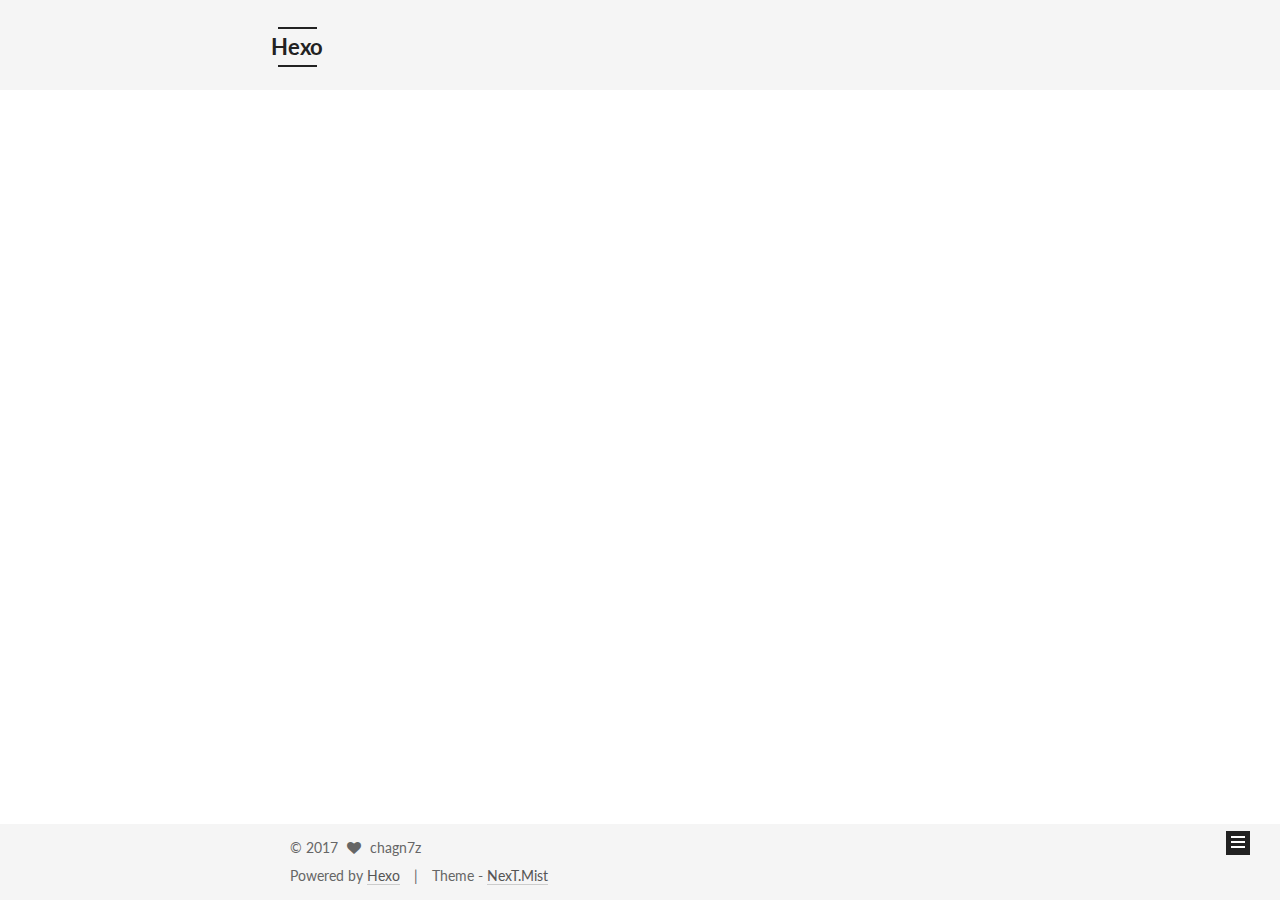
<file: index.html>
<!doctype html>



  


<html class="theme-next mist use-motion" lang="">
<head>
  <meta charset="UTF-8"/>
<meta http-equiv="X-UA-Compatible" content="IE=edge" />
<meta name="viewport" content="width=device-width, initial-scale=1, maximum-scale=1"/>



<meta http-equiv="Cache-Control" content="no-transform" />
<meta http-equiv="Cache-Control" content="no-siteapp" />















  
  
  <link href="/lib/fancybox/source/jquery.fancybox.css?v=2.1.5" rel="stylesheet" type="text/css" />




  
  
  
  

  
    
    
  

  

  

  

  

  
    
    
    <link href="//fonts.googleapis.com/css?family=Lato:300,300italic,400,400italic,700,700italic&subset=latin,latin-ext" rel="stylesheet" type="text/css">
  






<link href="/lib/font-awesome/css/font-awesome.min.css?v=4.6.2" rel="stylesheet" type="text/css" />

<link href="/css/main.css?v=5.1.0" rel="stylesheet" type="text/css" />


  <meta name="keywords" content="Hexo, NexT" />








  <link rel="shortcut icon" type="image/x-icon" href="/favicon.ico?v=5.1.0" />






<meta property="og:type" content="website">
<meta property="og:title" content="Hexo">
<meta property="og:url" content="https://chagn7z.github.io/index.html">
<meta property="og:site_name" content="Hexo">
<meta name="twitter:card" content="summary">
<meta name="twitter:title" content="Hexo">



<script type="text/javascript" id="hexo.configurations">
  var NexT = window.NexT || {};
  var CONFIG = {
    root: '/',
    scheme: 'Mist',
    sidebar: {"position":"left","display":"post","offset":12,"offset_float":0,"b2t":false,"scrollpercent":false},
    fancybox: true,
    motion: true,
    duoshuo: {
      userId: '0',
      author: 'Author'
    },
    algolia: {
      applicationID: '',
      apiKey: '',
      indexName: '',
      hits: {"per_page":10},
      labels: {"input_placeholder":"Search for Posts","hits_empty":"We didn't find any results for the search: ${query}","hits_stats":"${hits} results found in ${time} ms"}
    }
  };
</script>



  <link rel="canonical" href="https://chagn7z.github.io/"/>





  <title> Hexo </title>
</head>

<body itemscope itemtype="http://schema.org/WebPage" lang="">

  














  
  
    
  

  <div class="container one-collumn sidebar-position-left 
   page-home 
 ">
    <div class="headband"></div>

    <header id="header" class="header" itemscope itemtype="http://schema.org/WPHeader">
      <div class="header-inner"><div class="site-brand-wrapper">
  <div class="site-meta ">
    

    <div class="custom-logo-site-title">
      <a href="/"  class="brand" rel="start">
        <span class="logo-line-before"><i></i></span>
        <span class="site-title">Hexo</span>
        <span class="logo-line-after"><i></i></span>
      </a>
    </div>
      
        <p class="site-subtitle"></p>
      
  </div>

  <div class="site-nav-toggle">
    <button>
      <span class="btn-bar"></span>
      <span class="btn-bar"></span>
      <span class="btn-bar"></span>
    </button>
  </div>
</div>

<nav class="site-nav">
  

  
    <ul id="menu" class="menu">
      
        
        <li class="menu-item menu-item-home">
          <a href="/" rel="section">
            
              <i class="menu-item-icon fa fa-fw fa-home"></i> <br />
            
            Home
          </a>
        </li>
      
        
        <li class="menu-item menu-item-archives">
          <a href="/archives" rel="section">
            
              <i class="menu-item-icon fa fa-fw fa-archive"></i> <br />
            
            Archives
          </a>
        </li>
      
        
        <li class="menu-item menu-item-tags">
          <a href="/tags" rel="section">
            
              <i class="menu-item-icon fa fa-fw fa-tags"></i> <br />
            
            Tags
          </a>
        </li>
      

      
    </ul>
  

  
</nav>



 </div>
    </header>

    <main id="main" class="main">
      <div class="main-inner">
        <div class="content-wrap">
          <div id="content" class="content">
            
  <section id="posts" class="posts-expand">
    
      

  

  
  
  

  <article class="post post-type-normal " itemscope itemtype="http://schema.org/Article">
    <link itemprop="mainEntityOfPage" href="https://chagn7z.github.io/2017/03/23/start/">

    <span hidden itemprop="author" itemscope itemtype="http://schema.org/Person">
      <meta itemprop="name" content="chagn7z">
      <meta itemprop="description" content="">
      <meta itemprop="image" content="/images/avatar.gif">
    </span>

    <span hidden itemprop="publisher" itemscope itemtype="http://schema.org/Organization">
      <meta itemprop="name" content="Hexo">
    </span>

    
      <header class="post-header">

        
        
          <h1 class="post-title" itemprop="name headline">
            
            
              
                
                <a class="post-title-link" href="/2017/03/23/start/" itemprop="url">
                  测试
                </a>
              
            
          </h1>
        

        <div class="post-meta">
          <span class="post-time">
            
              <span class="post-meta-item-icon">
                <i class="fa fa-calendar-o"></i>
              </span>
              
                <span class="post-meta-item-text">Posted on</span>
              
              <time title="Post created" itemprop="dateCreated datePublished" datetime="2017-03-23T18:33:50+08:00">
                2017-03-23
              </time>
            

            

            
          </span>

          

          
            
          

          
          

          

          

          

        </div>
      </header>
    


    <div class="post-body" itemprop="articleBody">

      
      

      
        
          
            <p>测试测试</p>

          
        
      
    </div>

    <div>
      
    </div>

    <div>
      
    </div>


    <footer class="post-footer">
      

      

      

      
      
        <div class="post-eof"></div>
      
    </footer>
  </article>


    
  </section>

  

          
          </div>
          


          

        </div>
        
          
  
  <div class="sidebar-toggle">
    <div class="sidebar-toggle-line-wrap">
      <span class="sidebar-toggle-line sidebar-toggle-line-first"></span>
      <span class="sidebar-toggle-line sidebar-toggle-line-middle"></span>
      <span class="sidebar-toggle-line sidebar-toggle-line-last"></span>
    </div>
  </div>

  <aside id="sidebar" class="sidebar">
    <div class="sidebar-inner">

      

      

      <section class="site-overview sidebar-panel sidebar-panel-active">
        <div class="site-author motion-element" itemprop="author" itemscope itemtype="http://schema.org/Person">
          <img class="site-author-image" itemprop="image"
               src="/images/avatar.gif"
               alt="chagn7z" />
          <p class="site-author-name" itemprop="name">chagn7z</p>
           
              <p class="site-description motion-element" itemprop="description"></p>
          
        </div>
        <nav class="site-state motion-element">

          
            <div class="site-state-item site-state-posts">
              <a href="/archives">
                <span class="site-state-item-count">1</span>
                <span class="site-state-item-name">posts</span>
              </a>
            </div>
          

          

          

        </nav>

        

        <div class="links-of-author motion-element">
          
        </div>

        
        

        
        

        


      </section>

      

      

    </div>
  </aside>


        
      </div>
    </main>

    <footer id="footer" class="footer">
      <div class="footer-inner">
        <div class="copyright" >
  
  &copy; 
  <span itemprop="copyrightYear">2017</span>
  <span class="with-love">
    <i class="fa fa-heart"></i>
  </span>
  <span class="author" itemprop="copyrightHolder">chagn7z</span>
</div>


<div class="powered-by">
  Powered by <a class="theme-link" href="https://hexo.io">Hexo</a>
</div>

<div class="theme-info">
  Theme -
  <a class="theme-link" href="https://github.com/iissnan/hexo-theme-next">
    NexT.Mist
  </a>
</div>


        

        
      </div>
    </footer>

    
      <div class="back-to-top">
        <i class="fa fa-arrow-up"></i>
        
      </div>
    
    
  </div>

  

<script type="text/javascript">
  if (Object.prototype.toString.call(window.Promise) !== '[object Function]') {
    window.Promise = null;
  }
</script>









  




  
  <script type="text/javascript" src="/lib/jquery/index.js?v=2.1.3"></script>

  
  <script type="text/javascript" src="/lib/fastclick/lib/fastclick.min.js?v=1.0.6"></script>

  
  <script type="text/javascript" src="/lib/jquery_lazyload/jquery.lazyload.js?v=1.9.7"></script>

  
  <script type="text/javascript" src="/lib/velocity/velocity.min.js?v=1.2.1"></script>

  
  <script type="text/javascript" src="/lib/velocity/velocity.ui.min.js?v=1.2.1"></script>

  
  <script type="text/javascript" src="/lib/fancybox/source/jquery.fancybox.pack.js?v=2.1.5"></script>


  


  <script type="text/javascript" src="/js/src/utils.js?v=5.1.0"></script>

  <script type="text/javascript" src="/js/src/motion.js?v=5.1.0"></script>



  
  

  

  


  <script type="text/javascript" src="/js/src/bootstrap.js?v=5.1.0"></script>



  



  




	





  





  





  



  
  

  

  

  

  


  

</body>
</html>
</file>
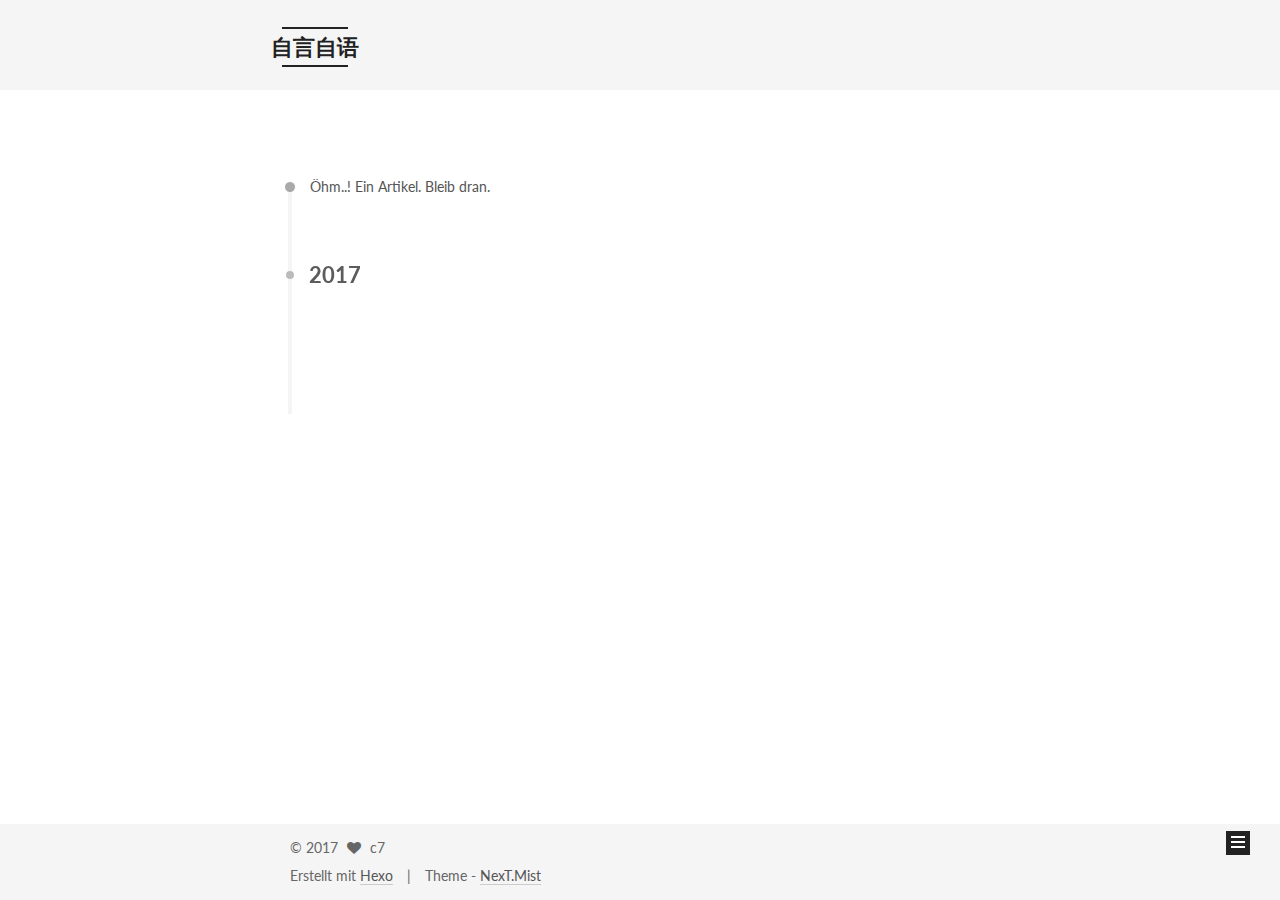
<file: archives/index.html>
<!doctype html>



  


<html class="theme-next mist use-motion" lang="">
<head>
  <meta charset="UTF-8"/>
<meta http-equiv="X-UA-Compatible" content="IE=edge" />
<meta name="viewport" content="width=device-width, initial-scale=1, maximum-scale=1"/>



<meta http-equiv="Cache-Control" content="no-transform" />
<meta http-equiv="Cache-Control" content="no-siteapp" />















  
  
  <link href="/lib/fancybox/source/jquery.fancybox.css?v=2.1.5" rel="stylesheet" type="text/css" />




  
  
  
  

  
    
    
  

  

  

  

  

  
    
    
    <link href="//fonts.googleapis.com/css?family=Lato:300,300italic,400,400italic,700,700italic&subset=latin,latin-ext" rel="stylesheet" type="text/css">
  






<link href="/lib/font-awesome/css/font-awesome.min.css?v=4.6.2" rel="stylesheet" type="text/css" />

<link href="/css/main.css?v=5.1.0" rel="stylesheet" type="text/css" />


  <meta name="keywords" content="Hexo, NexT" />








  <link rel="shortcut icon" type="image/x-icon" href="/favicon.ico?v=5.1.0" />






<meta property="og:type" content="website">
<meta property="og:title" content="自言自语">
<meta property="og:url" content="http://chagn7z.github.io/archives/index.html">
<meta property="og:site_name" content="自言自语">
<meta name="twitter:card" content="summary">
<meta name="twitter:title" content="自言自语">



<script type="text/javascript" id="hexo.configurations">
  var NexT = window.NexT || {};
  var CONFIG = {
    root: '/',
    scheme: 'Mist',
    sidebar: {"position":"left","display":"post","offset":12,"offset_float":0,"b2t":false,"scrollpercent":false},
    fancybox: true,
    motion: true,
    duoshuo: {
      userId: '0',
      author: 'Author'
    },
    algolia: {
      applicationID: '',
      apiKey: '',
      indexName: '',
      hits: {"per_page":10},
      labels: {"input_placeholder":"Search for Posts","hits_empty":"We didn't find any results for the search: ${query}","hits_stats":"${hits} results found in ${time} ms"}
    }
  };
</script>



  <link rel="canonical" href="http://chagn7z.github.io/archives/"/>





  <title> Archiv | 自言自语 </title>
</head>

<body itemscope itemtype="http://schema.org/WebPage" lang="">

  














  
  
    
  

  <div class="container one-collumn sidebar-position-left  page-archive  ">
    <div class="headband"></div>

    <header id="header" class="header" itemscope itemtype="http://schema.org/WPHeader">
      <div class="header-inner"><div class="site-brand-wrapper">
  <div class="site-meta ">
    

    <div class="custom-logo-site-title">
      <a href="/"  class="brand" rel="start">
        <span class="logo-line-before"><i></i></span>
        <span class="site-title">自言自语</span>
        <span class="logo-line-after"><i></i></span>
      </a>
    </div>
      
        <p class="site-subtitle"></p>
      
  </div>

  <div class="site-nav-toggle">
    <button>
      <span class="btn-bar"></span>
      <span class="btn-bar"></span>
      <span class="btn-bar"></span>
    </button>
  </div>
</div>

<nav class="site-nav">
  

  
    <ul id="menu" class="menu">
      
        
        <li class="menu-item menu-item-home">
          <a href="/" rel="section">
            
              <i class="menu-item-icon fa fa-fw fa-home"></i> <br />
            
            Startseite
          </a>
        </li>
      
        
        <li class="menu-item menu-item-archives">
          <a href="/archives" rel="section">
            
              <i class="menu-item-icon fa fa-fw fa-archive"></i> <br />
            
            Archiv
          </a>
        </li>
      
        
        <li class="menu-item menu-item-tags">
          <a href="/tags" rel="section">
            
              <i class="menu-item-icon fa fa-fw fa-tags"></i> <br />
            
            Tags
          </a>
        </li>
      

      
    </ul>
  

  
</nav>



 </div>
    </header>

    <main id="main" class="main">
      <div class="main-inner">
        <div class="content-wrap">
          <div id="content" class="content">
            

  <section id="posts" class="posts-collapse">
    <span class="archive-move-on"></span>

    <span class="archive-page-counter">
      
      
      
        
      
      Öhm..! Ein Artikel. Bleib dran.
    </span>

    

      
      
      

      
        
        <div class="collection-title">
          <h2 class="archive-year motion-element" id="archive-year-2017">2017</h2>
        </div>
      
      

      

  <article class="post post-type-normal" itemscope itemtype="http://schema.org/Article">
    <header class="post-header">

      <h1 class="post-title">
        
            <a class="post-title-link" href="/2017/04/10/bing-wallpaper-download/" itemprop="url">
              
                <span itemprop="name">必应的每日壁纸下载</span>
              
            </a>
        
      </h1>

      <div class="post-meta">
        <time class="post-time" itemprop="dateCreated"
              datetime="2017-04-10T22:30:09+08:00"
              content="2017-04-10" >
          04-10
        </time>
      </div>

    </header>
  </article>



    

  </section>

  


          
          </div>
          


          

        </div>
        
          
  
  <div class="sidebar-toggle">
    <div class="sidebar-toggle-line-wrap">
      <span class="sidebar-toggle-line sidebar-toggle-line-first"></span>
      <span class="sidebar-toggle-line sidebar-toggle-line-middle"></span>
      <span class="sidebar-toggle-line sidebar-toggle-line-last"></span>
    </div>
  </div>

  <aside id="sidebar" class="sidebar">
    <div class="sidebar-inner">

      

      

      <section class="site-overview sidebar-panel sidebar-panel-active">
        <div class="site-author motion-element" itemprop="author" itemscope itemtype="http://schema.org/Person">
          <img class="site-author-image" itemprop="image"
               src="/images/avatar.gif"
               alt="c7" />
          <p class="site-author-name" itemprop="name">c7</p>
           
              <p class="site-description motion-element" itemprop="description"></p>
          
        </div>
        <nav class="site-state motion-element">

          
            <div class="site-state-item site-state-posts">
              <a href="/archives">
                <span class="site-state-item-count">1</span>
                <span class="site-state-item-name">Artikel</span>
              </a>
            </div>
          

          

          

        </nav>

        

        <div class="links-of-author motion-element">
          
        </div>

        
        

        
        

        


      </section>

      

      

    </div>
  </aside>


        
      </div>
    </main>

    <footer id="footer" class="footer">
      <div class="footer-inner">
        <div class="copyright" >
  
  &copy; 
  <span itemprop="copyrightYear">2017</span>
  <span class="with-love">
    <i class="fa fa-heart"></i>
  </span>
  <span class="author" itemprop="copyrightHolder">c7</span>
</div>


<div class="powered-by">
  Erstellt mit  <a class="theme-link" href="https://hexo.io">Hexo</a>
</div>

<div class="theme-info">
  Theme -
  <a class="theme-link" href="https://github.com/iissnan/hexo-theme-next">
    NexT.Mist
  </a>
</div>


        

        
      </div>
    </footer>

    
      <div class="back-to-top">
        <i class="fa fa-arrow-up"></i>
        
      </div>
    
    
  </div>

  

<script type="text/javascript">
  if (Object.prototype.toString.call(window.Promise) !== '[object Function]') {
    window.Promise = null;
  }
</script>









  




  
  <script type="text/javascript" src="/lib/jquery/index.js?v=2.1.3"></script>

  
  <script type="text/javascript" src="/lib/fastclick/lib/fastclick.min.js?v=1.0.6"></script>

  
  <script type="text/javascript" src="/lib/jquery_lazyload/jquery.lazyload.js?v=1.9.7"></script>

  
  <script type="text/javascript" src="/lib/velocity/velocity.min.js?v=1.2.1"></script>

  
  <script type="text/javascript" src="/lib/velocity/velocity.ui.min.js?v=1.2.1"></script>

  
  <script type="text/javascript" src="/lib/fancybox/source/jquery.fancybox.pack.js?v=2.1.5"></script>


  


  <script type="text/javascript" src="/js/src/utils.js?v=5.1.0"></script>

  <script type="text/javascript" src="/js/src/motion.js?v=5.1.0"></script>



  
  

  
  
    <script type="text/javascript" id="motion.page.archive">
      $('.archive-year').velocity('transition.slideLeftIn');
    </script>
  


  


  <script type="text/javascript" src="/js/src/bootstrap.js?v=5.1.0"></script>



  



  




	





  





  





  



  
  

  

  

  

  


  

</body>
</html>
</file>
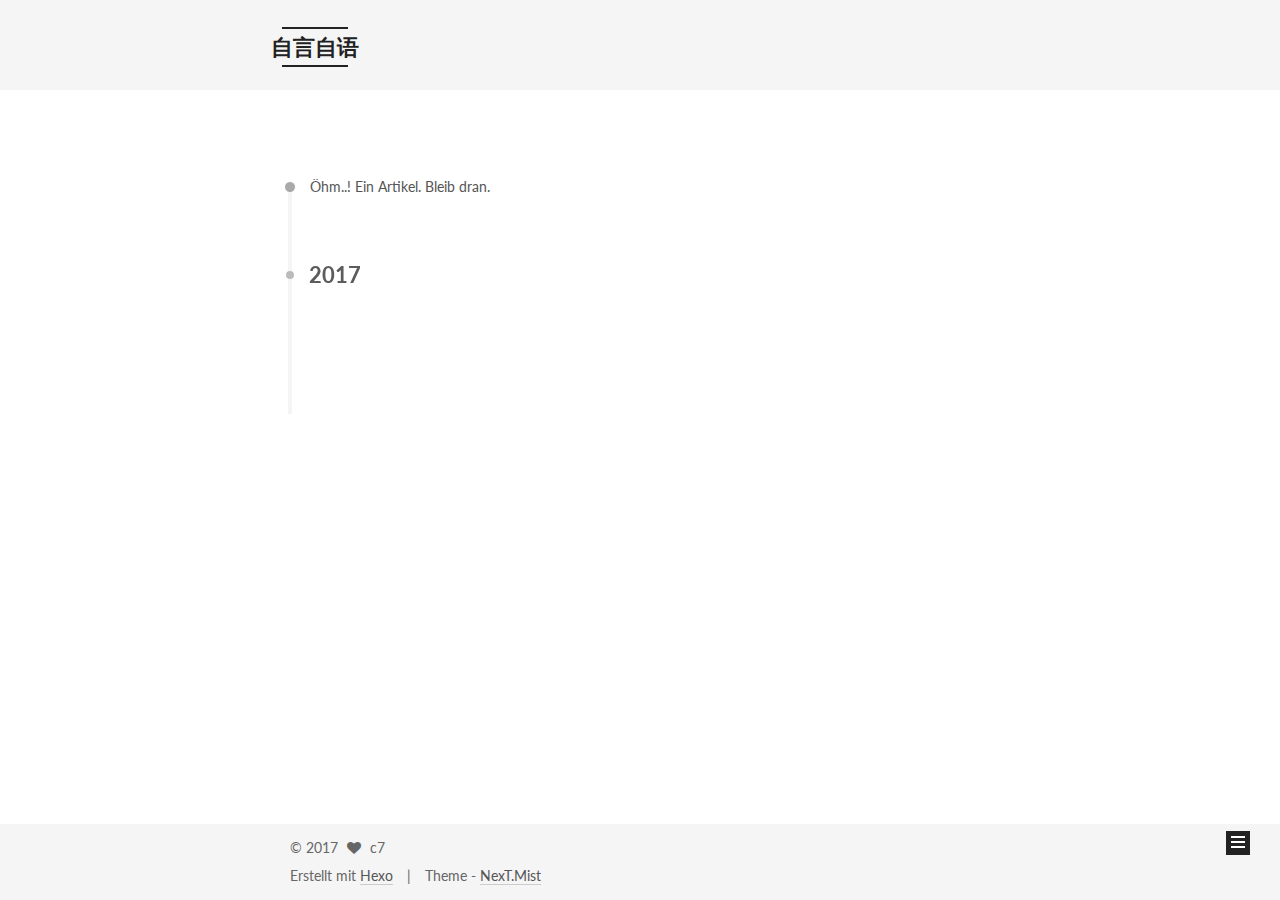
<file: archives/2017/index.html>
<!doctype html>



  


<html class="theme-next mist use-motion" lang="">
<head>
  <meta charset="UTF-8"/>
<meta http-equiv="X-UA-Compatible" content="IE=edge" />
<meta name="viewport" content="width=device-width, initial-scale=1, maximum-scale=1"/>



<meta http-equiv="Cache-Control" content="no-transform" />
<meta http-equiv="Cache-Control" content="no-siteapp" />















  
  
  <link href="/lib/fancybox/source/jquery.fancybox.css?v=2.1.5" rel="stylesheet" type="text/css" />




  
  
  
  

  
    
    
  

  

  

  

  

  
    
    
    <link href="//fonts.googleapis.com/css?family=Lato:300,300italic,400,400italic,700,700italic&subset=latin,latin-ext" rel="stylesheet" type="text/css">
  






<link href="/lib/font-awesome/css/font-awesome.min.css?v=4.6.2" rel="stylesheet" type="text/css" />

<link href="/css/main.css?v=5.1.0" rel="stylesheet" type="text/css" />


  <meta name="keywords" content="Hexo, NexT" />








  <link rel="shortcut icon" type="image/x-icon" href="/favicon.ico?v=5.1.0" />






<meta property="og:type" content="website">
<meta property="og:title" content="自言自语">
<meta property="og:url" content="http://chagn7z.github.io/archives/2017/index.html">
<meta property="og:site_name" content="自言自语">
<meta name="twitter:card" content="summary">
<meta name="twitter:title" content="自言自语">



<script type="text/javascript" id="hexo.configurations">
  var NexT = window.NexT || {};
  var CONFIG = {
    root: '/',
    scheme: 'Mist',
    sidebar: {"position":"left","display":"post","offset":12,"offset_float":0,"b2t":false,"scrollpercent":false},
    fancybox: true,
    motion: true,
    duoshuo: {
      userId: '0',
      author: 'Author'
    },
    algolia: {
      applicationID: '',
      apiKey: '',
      indexName: '',
      hits: {"per_page":10},
      labels: {"input_placeholder":"Search for Posts","hits_empty":"We didn't find any results for the search: ${query}","hits_stats":"${hits} results found in ${time} ms"}
    }
  };
</script>



  <link rel="canonical" href="http://chagn7z.github.io/archives/2017/"/>





  <title> Archiv | 自言自语 </title>
</head>

<body itemscope itemtype="http://schema.org/WebPage" lang="">

  














  
  
    
  

  <div class="container one-collumn sidebar-position-left  page-archive  ">
    <div class="headband"></div>

    <header id="header" class="header" itemscope itemtype="http://schema.org/WPHeader">
      <div class="header-inner"><div class="site-brand-wrapper">
  <div class="site-meta ">
    

    <div class="custom-logo-site-title">
      <a href="/"  class="brand" rel="start">
        <span class="logo-line-before"><i></i></span>
        <span class="site-title">自言自语</span>
        <span class="logo-line-after"><i></i></span>
      </a>
    </div>
      
        <p class="site-subtitle"></p>
      
  </div>

  <div class="site-nav-toggle">
    <button>
      <span class="btn-bar"></span>
      <span class="btn-bar"></span>
      <span class="btn-bar"></span>
    </button>
  </div>
</div>

<nav class="site-nav">
  

  
    <ul id="menu" class="menu">
      
        
        <li class="menu-item menu-item-home">
          <a href="/" rel="section">
            
              <i class="menu-item-icon fa fa-fw fa-home"></i> <br />
            
            Startseite
          </a>
        </li>
      
        
        <li class="menu-item menu-item-archives">
          <a href="/archives" rel="section">
            
              <i class="menu-item-icon fa fa-fw fa-archive"></i> <br />
            
            Archiv
          </a>
        </li>
      
        
        <li class="menu-item menu-item-tags">
          <a href="/tags" rel="section">
            
              <i class="menu-item-icon fa fa-fw fa-tags"></i> <br />
            
            Tags
          </a>
        </li>
      

      
    </ul>
  

  
</nav>



 </div>
    </header>

    <main id="main" class="main">
      <div class="main-inner">
        <div class="content-wrap">
          <div id="content" class="content">
            

  <section id="posts" class="posts-collapse">
    <span class="archive-move-on"></span>

    <span class="archive-page-counter">
      
      
      
        
      
      Öhm..! Ein Artikel. Bleib dran.
    </span>

    

      
      
      

      
        
        <div class="collection-title">
          <h2 class="archive-year motion-element" id="archive-year-2017">2017</h2>
        </div>
      
      

      

  <article class="post post-type-normal" itemscope itemtype="http://schema.org/Article">
    <header class="post-header">

      <h1 class="post-title">
        
            <a class="post-title-link" href="/2017/04/10/bing-wallpaper-download/" itemprop="url">
              
                <span itemprop="name">必应的每日壁纸下载</span>
              
            </a>
        
      </h1>

      <div class="post-meta">
        <time class="post-time" itemprop="dateCreated"
              datetime="2017-04-10T22:30:09+08:00"
              content="2017-04-10" >
          04-10
        </time>
      </div>

    </header>
  </article>



    

  </section>

  


          
          </div>
          


          

        </div>
        
          
  
  <div class="sidebar-toggle">
    <div class="sidebar-toggle-line-wrap">
      <span class="sidebar-toggle-line sidebar-toggle-line-first"></span>
      <span class="sidebar-toggle-line sidebar-toggle-line-middle"></span>
      <span class="sidebar-toggle-line sidebar-toggle-line-last"></span>
    </div>
  </div>

  <aside id="sidebar" class="sidebar">
    <div class="sidebar-inner">

      

      

      <section class="site-overview sidebar-panel sidebar-panel-active">
        <div class="site-author motion-element" itemprop="author" itemscope itemtype="http://schema.org/Person">
          <img class="site-author-image" itemprop="image"
               src="/images/avatar.gif"
               alt="c7" />
          <p class="site-author-name" itemprop="name">c7</p>
           
              <p class="site-description motion-element" itemprop="description"></p>
          
        </div>
        <nav class="site-state motion-element">

          
            <div class="site-state-item site-state-posts">
              <a href="/archives">
                <span class="site-state-item-count">1</span>
                <span class="site-state-item-name">Artikel</span>
              </a>
            </div>
          

          

          

        </nav>

        

        <div class="links-of-author motion-element">
          
        </div>

        
        

        
        

        


      </section>

      

      

    </div>
  </aside>


        
      </div>
    </main>

    <footer id="footer" class="footer">
      <div class="footer-inner">
        <div class="copyright" >
  
  &copy; 
  <span itemprop="copyrightYear">2017</span>
  <span class="with-love">
    <i class="fa fa-heart"></i>
  </span>
  <span class="author" itemprop="copyrightHolder">c7</span>
</div>


<div class="powered-by">
  Erstellt mit  <a class="theme-link" href="https://hexo.io">Hexo</a>
</div>

<div class="theme-info">
  Theme -
  <a class="theme-link" href="https://github.com/iissnan/hexo-theme-next">
    NexT.Mist
  </a>
</div>


        

        
      </div>
    </footer>

    
      <div class="back-to-top">
        <i class="fa fa-arrow-up"></i>
        
      </div>
    
    
  </div>

  

<script type="text/javascript">
  if (Object.prototype.toString.call(window.Promise) !== '[object Function]') {
    window.Promise = null;
  }
</script>









  




  
  <script type="text/javascript" src="/lib/jquery/index.js?v=2.1.3"></script>

  
  <script type="text/javascript" src="/lib/fastclick/lib/fastclick.min.js?v=1.0.6"></script>

  
  <script type="text/javascript" src="/lib/jquery_lazyload/jquery.lazyload.js?v=1.9.7"></script>

  
  <script type="text/javascript" src="/lib/velocity/velocity.min.js?v=1.2.1"></script>

  
  <script type="text/javascript" src="/lib/velocity/velocity.ui.min.js?v=1.2.1"></script>

  
  <script type="text/javascript" src="/lib/fancybox/source/jquery.fancybox.pack.js?v=2.1.5"></script>


  


  <script type="text/javascript" src="/js/src/utils.js?v=5.1.0"></script>

  <script type="text/javascript" src="/js/src/motion.js?v=5.1.0"></script>



  
  

  
  
    <script type="text/javascript" id="motion.page.archive">
      $('.archive-year').velocity('transition.slideLeftIn');
    </script>
  


  


  <script type="text/javascript" src="/js/src/bootstrap.js?v=5.1.0"></script>



  



  




	





  





  





  



  
  

  

  

  

  


  

</body>
</html>
</file>
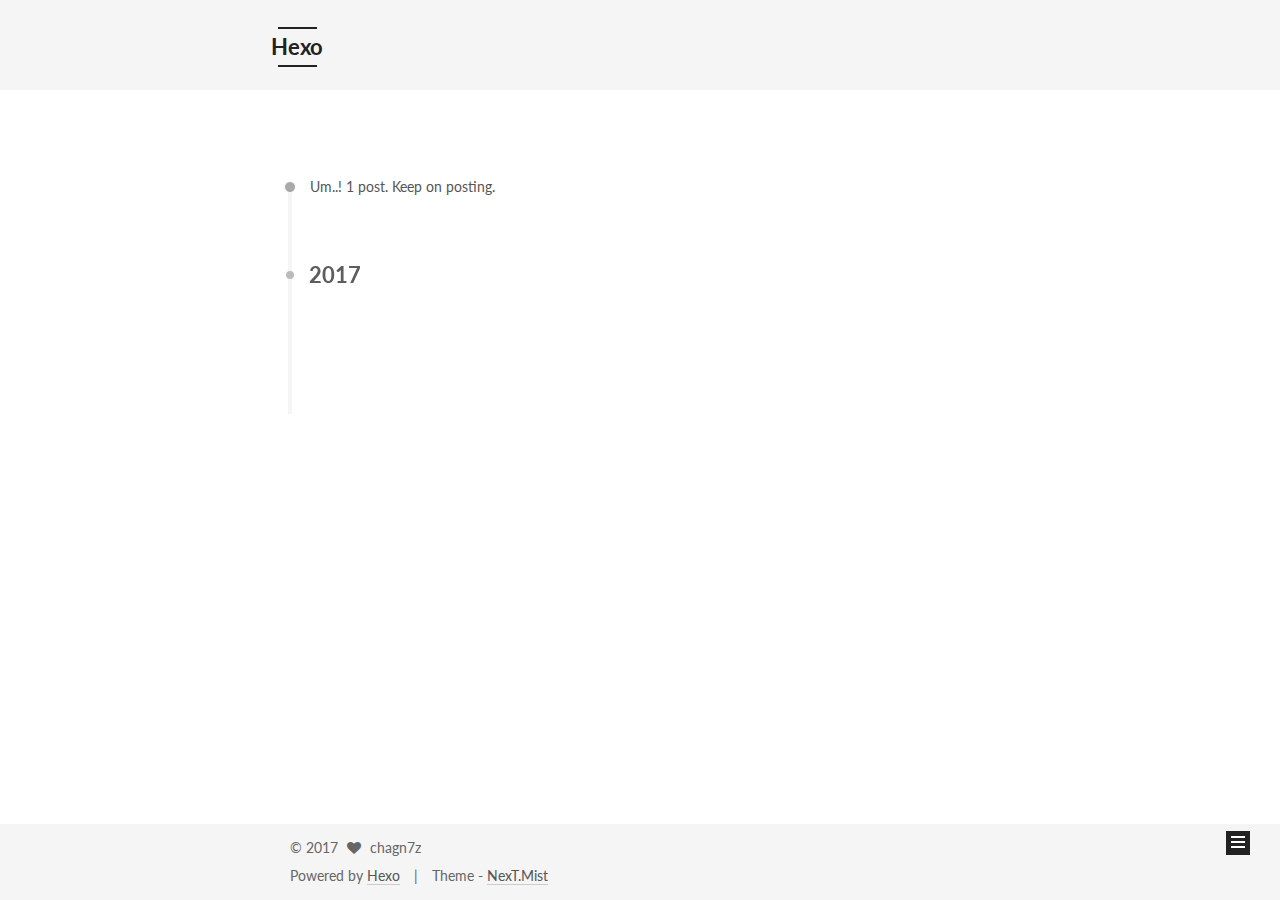
<file: archives/2017/03/index.html>
<!doctype html>



  


<html class="theme-next mist use-motion" lang="">
<head>
  <meta charset="UTF-8"/>
<meta http-equiv="X-UA-Compatible" content="IE=edge" />
<meta name="viewport" content="width=device-width, initial-scale=1, maximum-scale=1"/>



<meta http-equiv="Cache-Control" content="no-transform" />
<meta http-equiv="Cache-Control" content="no-siteapp" />















  
  
  <link href="/lib/fancybox/source/jquery.fancybox.css?v=2.1.5" rel="stylesheet" type="text/css" />




  
  
  
  

  
    
    
  

  

  

  

  

  
    
    
    <link href="//fonts.googleapis.com/css?family=Lato:300,300italic,400,400italic,700,700italic&subset=latin,latin-ext" rel="stylesheet" type="text/css">
  






<link href="/lib/font-awesome/css/font-awesome.min.css?v=4.6.2" rel="stylesheet" type="text/css" />

<link href="/css/main.css?v=5.1.0" rel="stylesheet" type="text/css" />


  <meta name="keywords" content="Hexo, NexT" />








  <link rel="shortcut icon" type="image/x-icon" href="/favicon.ico?v=5.1.0" />






<meta property="og:type" content="website">
<meta property="og:title" content="Hexo">
<meta property="og:url" content="https://chagn7z.github.io/archives/2017/03/index.html">
<meta property="og:site_name" content="Hexo">
<meta name="twitter:card" content="summary">
<meta name="twitter:title" content="Hexo">



<script type="text/javascript" id="hexo.configurations">
  var NexT = window.NexT || {};
  var CONFIG = {
    root: '/',
    scheme: 'Mist',
    sidebar: {"position":"left","display":"post","offset":12,"offset_float":0,"b2t":false,"scrollpercent":false},
    fancybox: true,
    motion: true,
    duoshuo: {
      userId: '0',
      author: 'Author'
    },
    algolia: {
      applicationID: '',
      apiKey: '',
      indexName: '',
      hits: {"per_page":10},
      labels: {"input_placeholder":"Search for Posts","hits_empty":"We didn't find any results for the search: ${query}","hits_stats":"${hits} results found in ${time} ms"}
    }
  };
</script>



  <link rel="canonical" href="https://chagn7z.github.io/archives/2017/03/"/>





  <title> Archive | Hexo </title>
</head>

<body itemscope itemtype="http://schema.org/WebPage" lang="">

  














  
  
    
  

  <div class="container one-collumn sidebar-position-left  page-archive  ">
    <div class="headband"></div>

    <header id="header" class="header" itemscope itemtype="http://schema.org/WPHeader">
      <div class="header-inner"><div class="site-brand-wrapper">
  <div class="site-meta ">
    

    <div class="custom-logo-site-title">
      <a href="/"  class="brand" rel="start">
        <span class="logo-line-before"><i></i></span>
        <span class="site-title">Hexo</span>
        <span class="logo-line-after"><i></i></span>
      </a>
    </div>
      
        <p class="site-subtitle"></p>
      
  </div>

  <div class="site-nav-toggle">
    <button>
      <span class="btn-bar"></span>
      <span class="btn-bar"></span>
      <span class="btn-bar"></span>
    </button>
  </div>
</div>

<nav class="site-nav">
  

  
    <ul id="menu" class="menu">
      
        
        <li class="menu-item menu-item-home">
          <a href="/" rel="section">
            
              <i class="menu-item-icon fa fa-fw fa-home"></i> <br />
            
            Home
          </a>
        </li>
      
        
        <li class="menu-item menu-item-archives">
          <a href="/archives" rel="section">
            
              <i class="menu-item-icon fa fa-fw fa-archive"></i> <br />
            
            Archives
          </a>
        </li>
      
        
        <li class="menu-item menu-item-tags">
          <a href="/tags" rel="section">
            
              <i class="menu-item-icon fa fa-fw fa-tags"></i> <br />
            
            Tags
          </a>
        </li>
      

      
    </ul>
  

  
</nav>



 </div>
    </header>

    <main id="main" class="main">
      <div class="main-inner">
        <div class="content-wrap">
          <div id="content" class="content">
            

  <section id="posts" class="posts-collapse">
    <span class="archive-move-on"></span>

    <span class="archive-page-counter">
      
      
      
        
      
      Um..! 1 post. Keep on posting.
    </span>

    

      
      
      

      
        
        <div class="collection-title">
          <h2 class="archive-year motion-element" id="archive-year-2017">2017</h2>
        </div>
      
      

      

  <article class="post post-type-normal" itemscope itemtype="http://schema.org/Article">
    <header class="post-header">

      <h1 class="post-title">
        
            <a class="post-title-link" href="/2017/03/23/start/" itemprop="url">
              
                <span itemprop="name">测试</span>
              
            </a>
        
      </h1>

      <div class="post-meta">
        <time class="post-time" itemprop="dateCreated"
              datetime="2017-03-23T18:33:50+08:00"
              content="2017-03-23" >
          03-23
        </time>
      </div>

    </header>
  </article>



    

  </section>

  


          
          </div>
          


          

        </div>
        
          
  
  <div class="sidebar-toggle">
    <div class="sidebar-toggle-line-wrap">
      <span class="sidebar-toggle-line sidebar-toggle-line-first"></span>
      <span class="sidebar-toggle-line sidebar-toggle-line-middle"></span>
      <span class="sidebar-toggle-line sidebar-toggle-line-last"></span>
    </div>
  </div>

  <aside id="sidebar" class="sidebar">
    <div class="sidebar-inner">

      

      

      <section class="site-overview sidebar-panel sidebar-panel-active">
        <div class="site-author motion-element" itemprop="author" itemscope itemtype="http://schema.org/Person">
          <img class="site-author-image" itemprop="image"
               src="/images/avatar.gif"
               alt="chagn7z" />
          <p class="site-author-name" itemprop="name">chagn7z</p>
           
              <p class="site-description motion-element" itemprop="description"></p>
          
        </div>
        <nav class="site-state motion-element">

          
            <div class="site-state-item site-state-posts">
              <a href="/archives">
                <span class="site-state-item-count">1</span>
                <span class="site-state-item-name">posts</span>
              </a>
            </div>
          

          

          

        </nav>

        

        <div class="links-of-author motion-element">
          
        </div>

        
        

        
        

        


      </section>

      

      

    </div>
  </aside>


        
      </div>
    </main>

    <footer id="footer" class="footer">
      <div class="footer-inner">
        <div class="copyright" >
  
  &copy; 
  <span itemprop="copyrightYear">2017</span>
  <span class="with-love">
    <i class="fa fa-heart"></i>
  </span>
  <span class="author" itemprop="copyrightHolder">chagn7z</span>
</div>


<div class="powered-by">
  Powered by <a class="theme-link" href="https://hexo.io">Hexo</a>
</div>

<div class="theme-info">
  Theme -
  <a class="theme-link" href="https://github.com/iissnan/hexo-theme-next">
    NexT.Mist
  </a>
</div>


        

        
      </div>
    </footer>

    
      <div class="back-to-top">
        <i class="fa fa-arrow-up"></i>
        
      </div>
    
    
  </div>

  

<script type="text/javascript">
  if (Object.prototype.toString.call(window.Promise) !== '[object Function]') {
    window.Promise = null;
  }
</script>









  




  
  <script type="text/javascript" src="/lib/jquery/index.js?v=2.1.3"></script>

  
  <script type="text/javascript" src="/lib/fastclick/lib/fastclick.min.js?v=1.0.6"></script>

  
  <script type="text/javascript" src="/lib/jquery_lazyload/jquery.lazyload.js?v=1.9.7"></script>

  
  <script type="text/javascript" src="/lib/velocity/velocity.min.js?v=1.2.1"></script>

  
  <script type="text/javascript" src="/lib/velocity/velocity.ui.min.js?v=1.2.1"></script>

  
  <script type="text/javascript" src="/lib/fancybox/source/jquery.fancybox.pack.js?v=2.1.5"></script>


  


  <script type="text/javascript" src="/js/src/utils.js?v=5.1.0"></script>

  <script type="text/javascript" src="/js/src/motion.js?v=5.1.0"></script>



  
  

  
  
    <script type="text/javascript" id="motion.page.archive">
      $('.archive-year').velocity('transition.slideLeftIn');
    </script>
  


  


  <script type="text/javascript" src="/js/src/bootstrap.js?v=5.1.0"></script>



  



  




	





  





  





  



  
  

  

  

  

  


  

</body>
</html>
</file>
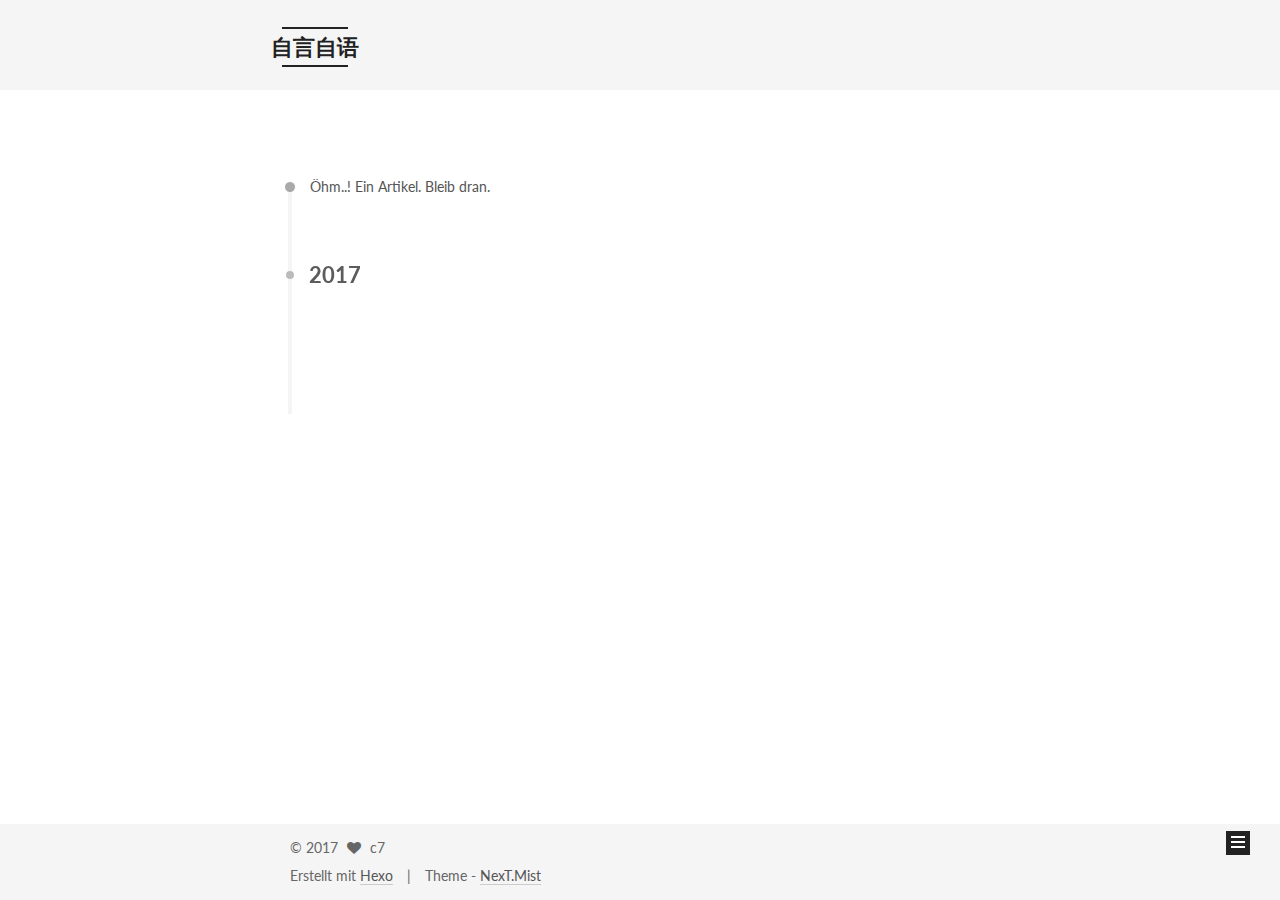
<file: archives/2017/04/index.html>
<!doctype html>



  


<html class="theme-next mist use-motion" lang="">
<head>
  <meta charset="UTF-8"/>
<meta http-equiv="X-UA-Compatible" content="IE=edge" />
<meta name="viewport" content="width=device-width, initial-scale=1, maximum-scale=1"/>



<meta http-equiv="Cache-Control" content="no-transform" />
<meta http-equiv="Cache-Control" content="no-siteapp" />















  
  
  <link href="/lib/fancybox/source/jquery.fancybox.css?v=2.1.5" rel="stylesheet" type="text/css" />




  
  
  
  

  
    
    
  

  

  

  

  

  
    
    
    <link href="//fonts.googleapis.com/css?family=Lato:300,300italic,400,400italic,700,700italic&subset=latin,latin-ext" rel="stylesheet" type="text/css">
  






<link href="/lib/font-awesome/css/font-awesome.min.css?v=4.6.2" rel="stylesheet" type="text/css" />

<link href="/css/main.css?v=5.1.0" rel="stylesheet" type="text/css" />


  <meta name="keywords" content="Hexo, NexT" />








  <link rel="shortcut icon" type="image/x-icon" href="/favicon.ico?v=5.1.0" />






<meta property="og:type" content="website">
<meta property="og:title" content="自言自语">
<meta property="og:url" content="http://chagn7z.github.io/archives/2017/04/index.html">
<meta property="og:site_name" content="自言自语">
<meta name="twitter:card" content="summary">
<meta name="twitter:title" content="自言自语">



<script type="text/javascript" id="hexo.configurations">
  var NexT = window.NexT || {};
  var CONFIG = {
    root: '/',
    scheme: 'Mist',
    sidebar: {"position":"left","display":"post","offset":12,"offset_float":0,"b2t":false,"scrollpercent":false},
    fancybox: true,
    motion: true,
    duoshuo: {
      userId: '0',
      author: 'Author'
    },
    algolia: {
      applicationID: '',
      apiKey: '',
      indexName: '',
      hits: {"per_page":10},
      labels: {"input_placeholder":"Search for Posts","hits_empty":"We didn't find any results for the search: ${query}","hits_stats":"${hits} results found in ${time} ms"}
    }
  };
</script>



  <link rel="canonical" href="http://chagn7z.github.io/archives/2017/04/"/>





  <title> Archiv | 自言自语 </title>
</head>

<body itemscope itemtype="http://schema.org/WebPage" lang="">

  














  
  
    
  

  <div class="container one-collumn sidebar-position-left  page-archive  ">
    <div class="headband"></div>

    <header id="header" class="header" itemscope itemtype="http://schema.org/WPHeader">
      <div class="header-inner"><div class="site-brand-wrapper">
  <div class="site-meta ">
    

    <div class="custom-logo-site-title">
      <a href="/"  class="brand" rel="start">
        <span class="logo-line-before"><i></i></span>
        <span class="site-title">自言自语</span>
        <span class="logo-line-after"><i></i></span>
      </a>
    </div>
      
        <p class="site-subtitle"></p>
      
  </div>

  <div class="site-nav-toggle">
    <button>
      <span class="btn-bar"></span>
      <span class="btn-bar"></span>
      <span class="btn-bar"></span>
    </button>
  </div>
</div>

<nav class="site-nav">
  

  
    <ul id="menu" class="menu">
      
        
        <li class="menu-item menu-item-home">
          <a href="/" rel="section">
            
              <i class="menu-item-icon fa fa-fw fa-home"></i> <br />
            
            Startseite
          </a>
        </li>
      
        
        <li class="menu-item menu-item-archives">
          <a href="/archives" rel="section">
            
              <i class="menu-item-icon fa fa-fw fa-archive"></i> <br />
            
            Archiv
          </a>
        </li>
      
        
        <li class="menu-item menu-item-tags">
          <a href="/tags" rel="section">
            
              <i class="menu-item-icon fa fa-fw fa-tags"></i> <br />
            
            Tags
          </a>
        </li>
      

      
    </ul>
  

  
</nav>



 </div>
    </header>

    <main id="main" class="main">
      <div class="main-inner">
        <div class="content-wrap">
          <div id="content" class="content">
            

  <section id="posts" class="posts-collapse">
    <span class="archive-move-on"></span>

    <span class="archive-page-counter">
      
      
      
        
      
      Öhm..! Ein Artikel. Bleib dran.
    </span>

    

      
      
      

      
        
        <div class="collection-title">
          <h2 class="archive-year motion-element" id="archive-year-2017">2017</h2>
        </div>
      
      

      

  <article class="post post-type-normal" itemscope itemtype="http://schema.org/Article">
    <header class="post-header">

      <h1 class="post-title">
        
            <a class="post-title-link" href="/2017/04/10/bing-wallpaper-download/" itemprop="url">
              
                <span itemprop="name">必应的每日壁纸下载</span>
              
            </a>
        
      </h1>

      <div class="post-meta">
        <time class="post-time" itemprop="dateCreated"
              datetime="2017-04-10T22:30:09+08:00"
              content="2017-04-10" >
          04-10
        </time>
      </div>

    </header>
  </article>



    

  </section>

  


          
          </div>
          


          

        </div>
        
          
  
  <div class="sidebar-toggle">
    <div class="sidebar-toggle-line-wrap">
      <span class="sidebar-toggle-line sidebar-toggle-line-first"></span>
      <span class="sidebar-toggle-line sidebar-toggle-line-middle"></span>
      <span class="sidebar-toggle-line sidebar-toggle-line-last"></span>
    </div>
  </div>

  <aside id="sidebar" class="sidebar">
    <div class="sidebar-inner">

      

      

      <section class="site-overview sidebar-panel sidebar-panel-active">
        <div class="site-author motion-element" itemprop="author" itemscope itemtype="http://schema.org/Person">
          <img class="site-author-image" itemprop="image"
               src="/images/avatar.gif"
               alt="c7" />
          <p class="site-author-name" itemprop="name">c7</p>
           
              <p class="site-description motion-element" itemprop="description"></p>
          
        </div>
        <nav class="site-state motion-element">

          
            <div class="site-state-item site-state-posts">
              <a href="/archives">
                <span class="site-state-item-count">1</span>
                <span class="site-state-item-name">Artikel</span>
              </a>
            </div>
          

          

          

        </nav>

        

        <div class="links-of-author motion-element">
          
        </div>

        
        

        
        

        


      </section>

      

      

    </div>
  </aside>


        
      </div>
    </main>

    <footer id="footer" class="footer">
      <div class="footer-inner">
        <div class="copyright" >
  
  &copy; 
  <span itemprop="copyrightYear">2017</span>
  <span class="with-love">
    <i class="fa fa-heart"></i>
  </span>
  <span class="author" itemprop="copyrightHolder">c7</span>
</div>


<div class="powered-by">
  Erstellt mit  <a class="theme-link" href="https://hexo.io">Hexo</a>
</div>

<div class="theme-info">
  Theme -
  <a class="theme-link" href="https://github.com/iissnan/hexo-theme-next">
    NexT.Mist
  </a>
</div>


        

        
      </div>
    </footer>

    
      <div class="back-to-top">
        <i class="fa fa-arrow-up"></i>
        
      </div>
    
    
  </div>

  

<script type="text/javascript">
  if (Object.prototype.toString.call(window.Promise) !== '[object Function]') {
    window.Promise = null;
  }
</script>









  




  
  <script type="text/javascript" src="/lib/jquery/index.js?v=2.1.3"></script>

  
  <script type="text/javascript" src="/lib/fastclick/lib/fastclick.min.js?v=1.0.6"></script>

  
  <script type="text/javascript" src="/lib/jquery_lazyload/jquery.lazyload.js?v=1.9.7"></script>

  
  <script type="text/javascript" src="/lib/velocity/velocity.min.js?v=1.2.1"></script>

  
  <script type="text/javascript" src="/lib/velocity/velocity.ui.min.js?v=1.2.1"></script>

  
  <script type="text/javascript" src="/lib/fancybox/source/jquery.fancybox.pack.js?v=2.1.5"></script>


  


  <script type="text/javascript" src="/js/src/utils.js?v=5.1.0"></script>

  <script type="text/javascript" src="/js/src/motion.js?v=5.1.0"></script>



  
  

  
  
    <script type="text/javascript" id="motion.page.archive">
      $('.archive-year').velocity('transition.slideLeftIn');
    </script>
  


  


  <script type="text/javascript" src="/js/src/bootstrap.js?v=5.1.0"></script>



  



  




	





  





  





  



  
  

  

  

  

  


  

</body>
</html>
</file>
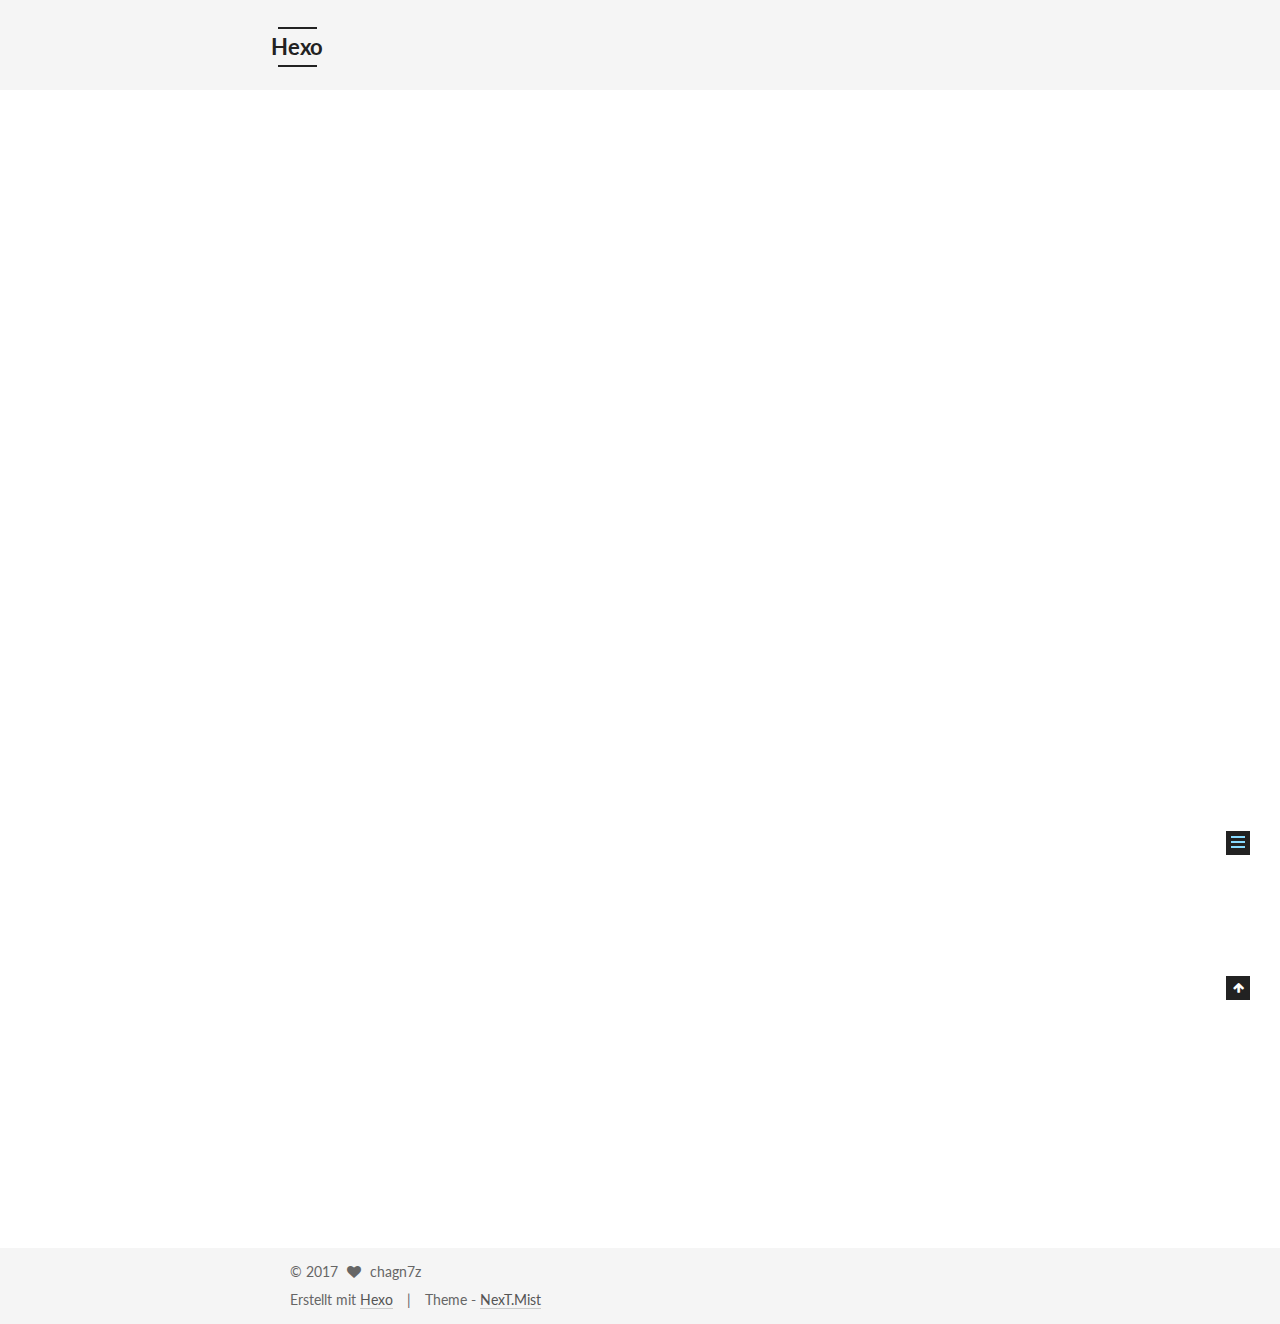
<file: 2017/03/09/hello-world/index.html>
<!doctype html>



  


<html class="theme-next mist use-motion" lang="">
<head>
  <meta charset="UTF-8"/>
<meta http-equiv="X-UA-Compatible" content="IE=edge" />
<meta name="viewport" content="width=device-width, initial-scale=1, maximum-scale=1"/>



<meta http-equiv="Cache-Control" content="no-transform" />
<meta http-equiv="Cache-Control" content="no-siteapp" />















  
  
  <link href="/lib/fancybox/source/jquery.fancybox.css?v=2.1.5" rel="stylesheet" type="text/css" />




  
  
  
  

  
    
    
  

  

  

  

  

  
    
    
    <link href="//fonts.googleapis.com/css?family=Lato:300,300italic,400,400italic,700,700italic&subset=latin,latin-ext" rel="stylesheet" type="text/css">
  






<link href="/lib/font-awesome/css/font-awesome.min.css?v=4.6.2" rel="stylesheet" type="text/css" />

<link href="/css/main.css?v=5.1.0" rel="stylesheet" type="text/css" />


  <meta name="keywords" content="Hexo, NexT" />








  <link rel="shortcut icon" type="image/x-icon" href="/favicon.ico?v=5.1.0" />






<meta name="description" content="Welcome to Hexo! This is your very first post. Check documentation for more info. If you get any problems when using Hexo, you can find the answer in troubleshooting or you can ask me on GitHub.
Quick">
<meta property="og:type" content="article">
<meta property="og:title" content="Hello World">
<meta property="og:url" content="https://chagn7z.github.io/2017/03/09/hello-world/index.html">
<meta property="og:site_name" content="Hexo">
<meta property="og:description" content="Welcome to Hexo! This is your very first post. Check documentation for more info. If you get any problems when using Hexo, you can find the answer in troubleshooting or you can ask me on GitHub.
Quick">
<meta property="og:updated_time" content="2017-03-09T06:26:38.672Z">
<meta name="twitter:card" content="summary">
<meta name="twitter:title" content="Hello World">
<meta name="twitter:description" content="Welcome to Hexo! This is your very first post. Check documentation for more info. If you get any problems when using Hexo, you can find the answer in troubleshooting or you can ask me on GitHub.
Quick">



<script type="text/javascript" id="hexo.configurations">
  var NexT = window.NexT || {};
  var CONFIG = {
    root: '/',
    scheme: 'Mist',
    sidebar: {"position":"left","display":"post","offset":12,"offset_float":0,"b2t":false,"scrollpercent":false},
    fancybox: true,
    motion: true,
    duoshuo: {
      userId: '0',
      author: 'Author'
    },
    algolia: {
      applicationID: '',
      apiKey: '',
      indexName: '',
      hits: {"per_page":10},
      labels: {"input_placeholder":"Search for Posts","hits_empty":"We didn't find any results for the search: ${query}","hits_stats":"${hits} results found in ${time} ms"}
    }
  };
</script>



  <link rel="canonical" href="https://chagn7z.github.io/2017/03/09/hello-world/"/>





  <title> Hello World | Hexo </title>
</head>

<body itemscope itemtype="http://schema.org/WebPage" lang="">

  














  
  
    
  

  <div class="container one-collumn sidebar-position-left page-post-detail ">
    <div class="headband"></div>

    <header id="header" class="header" itemscope itemtype="http://schema.org/WPHeader">
      <div class="header-inner"><div class="site-brand-wrapper">
  <div class="site-meta ">
    

    <div class="custom-logo-site-title">
      <a href="/"  class="brand" rel="start">
        <span class="logo-line-before"><i></i></span>
        <span class="site-title">Hexo</span>
        <span class="logo-line-after"><i></i></span>
      </a>
    </div>
      
        <p class="site-subtitle"></p>
      
  </div>

  <div class="site-nav-toggle">
    <button>
      <span class="btn-bar"></span>
      <span class="btn-bar"></span>
      <span class="btn-bar"></span>
    </button>
  </div>
</div>

<nav class="site-nav">
  

  
    <ul id="menu" class="menu">
      
        
        <li class="menu-item menu-item-home">
          <a href="/" rel="section">
            
              <i class="menu-item-icon fa fa-fw fa-home"></i> <br />
            
            Startseite
          </a>
        </li>
      
        
        <li class="menu-item menu-item-archives">
          <a href="/archives" rel="section">
            
              <i class="menu-item-icon fa fa-fw fa-archive"></i> <br />
            
            Archiv
          </a>
        </li>
      
        
        <li class="menu-item menu-item-tags">
          <a href="/tags" rel="section">
            
              <i class="menu-item-icon fa fa-fw fa-tags"></i> <br />
            
            Tags
          </a>
        </li>
      

      
    </ul>
  

  
</nav>



 </div>
    </header>

    <main id="main" class="main">
      <div class="main-inner">
        <div class="content-wrap">
          <div id="content" class="content">
            

  <div id="posts" class="posts-expand">
    

  

  
  
  

  <article class="post post-type-normal " itemscope itemtype="http://schema.org/Article">
    <link itemprop="mainEntityOfPage" href="https://chagn7z.github.io/2017/03/09/hello-world/">

    <span hidden itemprop="author" itemscope itemtype="http://schema.org/Person">
      <meta itemprop="name" content="chagn7z">
      <meta itemprop="description" content="">
      <meta itemprop="image" content="/images/avatar.gif">
    </span>

    <span hidden itemprop="publisher" itemscope itemtype="http://schema.org/Organization">
      <meta itemprop="name" content="Hexo">
    </span>

    
      <header class="post-header">

        
        
          <h1 class="post-title" itemprop="name headline">
            
            
              
                Hello World
              
            
          </h1>
        

        <div class="post-meta">
          <span class="post-time">
            
              <span class="post-meta-item-icon">
                <i class="fa fa-calendar-o"></i>
              </span>
              
                <span class="post-meta-item-text">Veröffentlicht am</span>
              
              <time title="Post created" itemprop="dateCreated datePublished" datetime="2017-03-09T14:26:38+08:00">
                2017-03-09
              </time>
            

            

            
          </span>

          

          
            
          

          
          

          

          

          

        </div>
      </header>
    


    <div class="post-body" itemprop="articleBody">

      
      

      
        <p>Welcome to <a href="https://hexo.io/" target="_blank" rel="external">Hexo</a>! This is your very first post. Check <a href="https://hexo.io/docs/" target="_blank" rel="external">documentation</a> for more info. If you get any problems when using Hexo, you can find the answer in <a href="https://hexo.io/docs/troubleshooting.html" target="_blank" rel="external">troubleshooting</a> or you can ask me on <a href="https://github.com/hexojs/hexo/issues" target="_blank" rel="external">GitHub</a>.</p>
<h2 id="Quick-Start"><a href="#Quick-Start" class="headerlink" title="Quick Start"></a>Quick Start</h2><h3 id="Create-a-new-post"><a href="#Create-a-new-post" class="headerlink" title="Create a new post"></a>Create a new post</h3><figure class="highlight bash"><table><tr><td class="gutter"><pre><div class="line">1</div></pre></td><td class="code"><pre><div class="line">$ hexo new <span class="string">"My New Post"</span></div></pre></td></tr></table></figure>
<p>More info: <a href="https://hexo.io/docs/writing.html" target="_blank" rel="external">Writing</a></p>
<h3 id="Run-server"><a href="#Run-server" class="headerlink" title="Run server"></a>Run server</h3><figure class="highlight bash"><table><tr><td class="gutter"><pre><div class="line">1</div></pre></td><td class="code"><pre><div class="line">$ hexo server</div></pre></td></tr></table></figure>
<p>More info: <a href="https://hexo.io/docs/server.html" target="_blank" rel="external">Server</a></p>
<h3 id="Generate-static-files"><a href="#Generate-static-files" class="headerlink" title="Generate static files"></a>Generate static files</h3><figure class="highlight bash"><table><tr><td class="gutter"><pre><div class="line">1</div></pre></td><td class="code"><pre><div class="line">$ hexo generate</div></pre></td></tr></table></figure>
<p>More info: <a href="https://hexo.io/docs/generating.html" target="_blank" rel="external">Generating</a></p>
<h3 id="Deploy-to-remote-sites"><a href="#Deploy-to-remote-sites" class="headerlink" title="Deploy to remote sites"></a>Deploy to remote sites</h3><figure class="highlight bash"><table><tr><td class="gutter"><pre><div class="line">1</div></pre></td><td class="code"><pre><div class="line">$ hexo deploy</div></pre></td></tr></table></figure>
<p>More info: <a href="https://hexo.io/docs/deployment.html" target="_blank" rel="external">Deployment</a></p>

      
    </div>

    <div>
      
        

      
    </div>

    <div>
      
        

      
    </div>


    <footer class="post-footer">
      

      
        
      

      

      
      
    </footer>
  </article>



    <div class="post-spread">
      
    </div>
  </div>

          
          </div>
          


          
  <div class="comments" id="comments">
    
  </div>


        </div>
        
          
  
  <div class="sidebar-toggle">
    <div class="sidebar-toggle-line-wrap">
      <span class="sidebar-toggle-line sidebar-toggle-line-first"></span>
      <span class="sidebar-toggle-line sidebar-toggle-line-middle"></span>
      <span class="sidebar-toggle-line sidebar-toggle-line-last"></span>
    </div>
  </div>

  <aside id="sidebar" class="sidebar">
    <div class="sidebar-inner">

      

      
        <ul class="sidebar-nav motion-element">
          <li class="sidebar-nav-toc sidebar-nav-active" data-target="post-toc-wrap" >
            Inhaltsverzeichnis
          </li>
          <li class="sidebar-nav-overview" data-target="site-overview">
            Übersicht
          </li>
        </ul>
      

      <section class="site-overview sidebar-panel">
        <div class="site-author motion-element" itemprop="author" itemscope itemtype="http://schema.org/Person">
          <img class="site-author-image" itemprop="image"
               src="/images/avatar.gif"
               alt="chagn7z" />
          <p class="site-author-name" itemprop="name">chagn7z</p>
           
              <p class="site-description motion-element" itemprop="description"></p>
          
        </div>
        <nav class="site-state motion-element">

          
            <div class="site-state-item site-state-posts">
              <a href="/archives">
                <span class="site-state-item-count">1</span>
                <span class="site-state-item-name">Artikel</span>
              </a>
            </div>
          

          

          

        </nav>

        

        <div class="links-of-author motion-element">
          
        </div>

        
        

        
        

        


      </section>

      
      <!--noindex-->
        <section class="post-toc-wrap motion-element sidebar-panel sidebar-panel-active">
          <div class="post-toc">

            
              
            

            
              <div class="post-toc-content"><ol class="nav"><li class="nav-item nav-level-2"><a class="nav-link" href="#Quick-Start"><span class="nav-number">1.</span> <span class="nav-text">Quick Start</span></a><ol class="nav-child"><li class="nav-item nav-level-3"><a class="nav-link" href="#Create-a-new-post"><span class="nav-number">1.1.</span> <span class="nav-text">Create a new post</span></a></li><li class="nav-item nav-level-3"><a class="nav-link" href="#Run-server"><span class="nav-number">1.2.</span> <span class="nav-text">Run server</span></a></li><li class="nav-item nav-level-3"><a class="nav-link" href="#Generate-static-files"><span class="nav-number">1.3.</span> <span class="nav-text">Generate static files</span></a></li><li class="nav-item nav-level-3"><a class="nav-link" href="#Deploy-to-remote-sites"><span class="nav-number">1.4.</span> <span class="nav-text">Deploy to remote sites</span></a></li></ol></li></ol></div>
            

          </div>
        </section>
      <!--/noindex-->
      

      

    </div>
  </aside>


        
      </div>
    </main>

    <footer id="footer" class="footer">
      <div class="footer-inner">
        <div class="copyright" >
  
  &copy; 
  <span itemprop="copyrightYear">2017</span>
  <span class="with-love">
    <i class="fa fa-heart"></i>
  </span>
  <span class="author" itemprop="copyrightHolder">chagn7z</span>
</div>


<div class="powered-by">
  Erstellt mit  <a class="theme-link" href="https://hexo.io">Hexo</a>
</div>

<div class="theme-info">
  Theme -
  <a class="theme-link" href="https://github.com/iissnan/hexo-theme-next">
    NexT.Mist
  </a>
</div>


        

        
      </div>
    </footer>

    
      <div class="back-to-top">
        <i class="fa fa-arrow-up"></i>
        
      </div>
    
    
  </div>

  

<script type="text/javascript">
  if (Object.prototype.toString.call(window.Promise) !== '[object Function]') {
    window.Promise = null;
  }
</script>









  




  
  <script type="text/javascript" src="/lib/jquery/index.js?v=2.1.3"></script>

  
  <script type="text/javascript" src="/lib/fastclick/lib/fastclick.min.js?v=1.0.6"></script>

  
  <script type="text/javascript" src="/lib/jquery_lazyload/jquery.lazyload.js?v=1.9.7"></script>

  
  <script type="text/javascript" src="/lib/velocity/velocity.min.js?v=1.2.1"></script>

  
  <script type="text/javascript" src="/lib/velocity/velocity.ui.min.js?v=1.2.1"></script>

  
  <script type="text/javascript" src="/lib/fancybox/source/jquery.fancybox.pack.js?v=2.1.5"></script>


  


  <script type="text/javascript" src="/js/src/utils.js?v=5.1.0"></script>

  <script type="text/javascript" src="/js/src/motion.js?v=5.1.0"></script>



  
  

  
  <script type="text/javascript" src="/js/src/scrollspy.js?v=5.1.0"></script>
<script type="text/javascript" src="/js/src/post-details.js?v=5.1.0"></script>



  


  <script type="text/javascript" src="/js/src/bootstrap.js?v=5.1.0"></script>



  



  




	





  





  





  



  
  

  

  

  

  


  

</body>
</html>
</file>
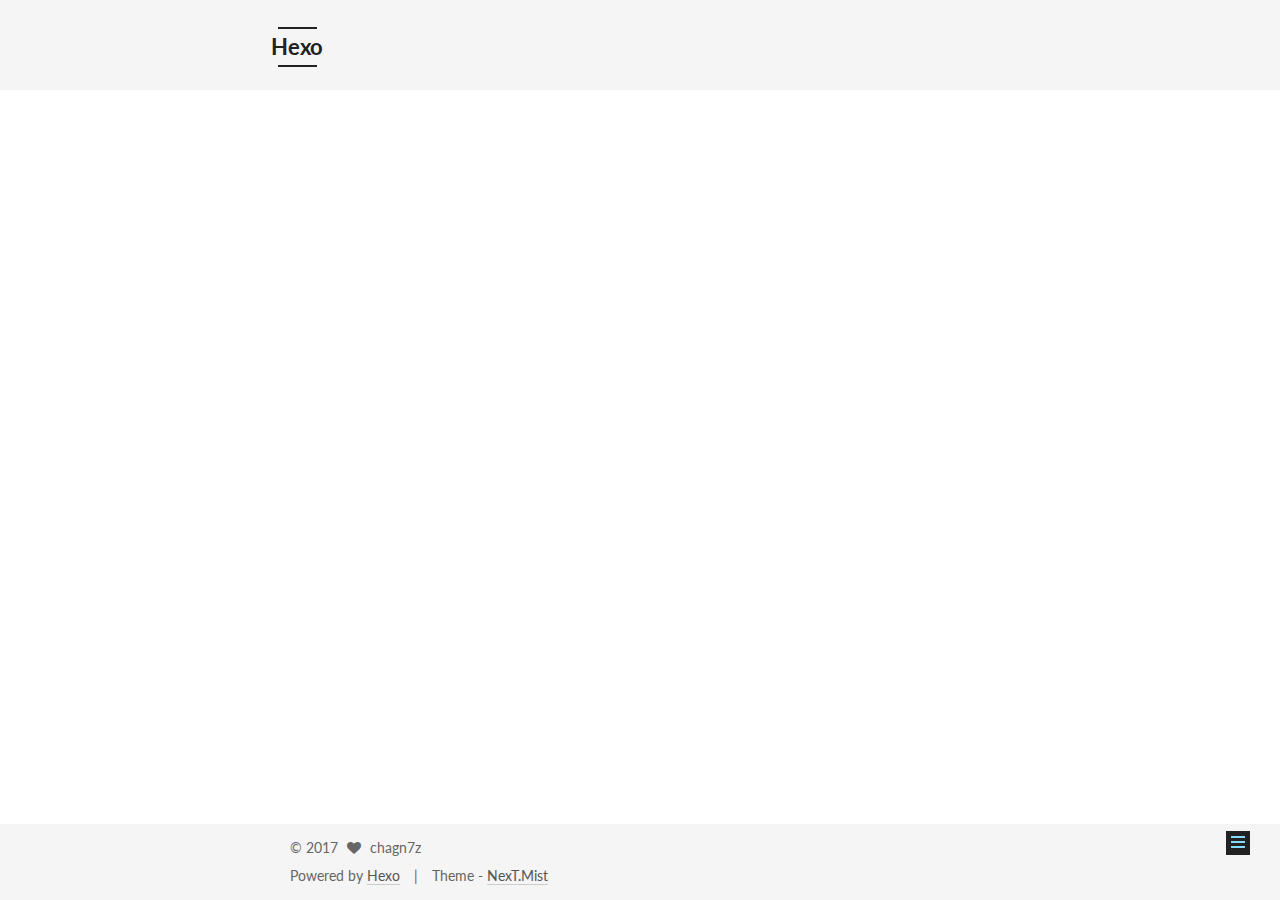
<file: 2017/03/23/start/index.html>
<!doctype html>



  


<html class="theme-next mist use-motion" lang="">
<head>
  <meta charset="UTF-8"/>
<meta http-equiv="X-UA-Compatible" content="IE=edge" />
<meta name="viewport" content="width=device-width, initial-scale=1, maximum-scale=1"/>



<meta http-equiv="Cache-Control" content="no-transform" />
<meta http-equiv="Cache-Control" content="no-siteapp" />















  
  
  <link href="/lib/fancybox/source/jquery.fancybox.css?v=2.1.5" rel="stylesheet" type="text/css" />




  
  
  
  

  
    
    
  

  

  

  

  

  
    
    
    <link href="//fonts.googleapis.com/css?family=Lato:300,300italic,400,400italic,700,700italic&subset=latin,latin-ext" rel="stylesheet" type="text/css">
  






<link href="/lib/font-awesome/css/font-awesome.min.css?v=4.6.2" rel="stylesheet" type="text/css" />

<link href="/css/main.css?v=5.1.0" rel="stylesheet" type="text/css" />


  <meta name="keywords" content="Hexo, NexT" />








  <link rel="shortcut icon" type="image/x-icon" href="/favicon.ico?v=5.1.0" />






<meta name="description" content="测试测试">
<meta property="og:type" content="article">
<meta property="og:title" content="测试">
<meta property="og:url" content="https://chagn7z.github.io/2017/03/23/start/index.html">
<meta property="og:site_name" content="Hexo">
<meta property="og:description" content="测试测试">
<meta property="og:updated_time" content="2017-03-23T10:33:50.701Z">
<meta name="twitter:card" content="summary">
<meta name="twitter:title" content="测试">
<meta name="twitter:description" content="测试测试">



<script type="text/javascript" id="hexo.configurations">
  var NexT = window.NexT || {};
  var CONFIG = {
    root: '/',
    scheme: 'Mist',
    sidebar: {"position":"left","display":"post","offset":12,"offset_float":0,"b2t":false,"scrollpercent":false},
    fancybox: true,
    motion: true,
    duoshuo: {
      userId: '0',
      author: 'Author'
    },
    algolia: {
      applicationID: '',
      apiKey: '',
      indexName: '',
      hits: {"per_page":10},
      labels: {"input_placeholder":"Search for Posts","hits_empty":"We didn't find any results for the search: ${query}","hits_stats":"${hits} results found in ${time} ms"}
    }
  };
</script>



  <link rel="canonical" href="https://chagn7z.github.io/2017/03/23/start/"/>





  <title> 测试 | Hexo </title>
</head>

<body itemscope itemtype="http://schema.org/WebPage" lang="">

  














  
  
    
  

  <div class="container one-collumn sidebar-position-left page-post-detail ">
    <div class="headband"></div>

    <header id="header" class="header" itemscope itemtype="http://schema.org/WPHeader">
      <div class="header-inner"><div class="site-brand-wrapper">
  <div class="site-meta ">
    

    <div class="custom-logo-site-title">
      <a href="/"  class="brand" rel="start">
        <span class="logo-line-before"><i></i></span>
        <span class="site-title">Hexo</span>
        <span class="logo-line-after"><i></i></span>
      </a>
    </div>
      
        <p class="site-subtitle"></p>
      
  </div>

  <div class="site-nav-toggle">
    <button>
      <span class="btn-bar"></span>
      <span class="btn-bar"></span>
      <span class="btn-bar"></span>
    </button>
  </div>
</div>

<nav class="site-nav">
  

  
    <ul id="menu" class="menu">
      
        
        <li class="menu-item menu-item-home">
          <a href="/" rel="section">
            
              <i class="menu-item-icon fa fa-fw fa-home"></i> <br />
            
            Home
          </a>
        </li>
      
        
        <li class="menu-item menu-item-archives">
          <a href="/archives" rel="section">
            
              <i class="menu-item-icon fa fa-fw fa-archive"></i> <br />
            
            Archives
          </a>
        </li>
      
        
        <li class="menu-item menu-item-tags">
          <a href="/tags" rel="section">
            
              <i class="menu-item-icon fa fa-fw fa-tags"></i> <br />
            
            Tags
          </a>
        </li>
      

      
    </ul>
  

  
</nav>



 </div>
    </header>

    <main id="main" class="main">
      <div class="main-inner">
        <div class="content-wrap">
          <div id="content" class="content">
            

  <div id="posts" class="posts-expand">
    

  

  
  
  

  <article class="post post-type-normal " itemscope itemtype="http://schema.org/Article">
    <link itemprop="mainEntityOfPage" href="https://chagn7z.github.io/2017/03/23/start/">

    <span hidden itemprop="author" itemscope itemtype="http://schema.org/Person">
      <meta itemprop="name" content="chagn7z">
      <meta itemprop="description" content="">
      <meta itemprop="image" content="/images/avatar.gif">
    </span>

    <span hidden itemprop="publisher" itemscope itemtype="http://schema.org/Organization">
      <meta itemprop="name" content="Hexo">
    </span>

    
      <header class="post-header">

        
        
          <h1 class="post-title" itemprop="name headline">
            
            
              
                测试
              
            
          </h1>
        

        <div class="post-meta">
          <span class="post-time">
            
              <span class="post-meta-item-icon">
                <i class="fa fa-calendar-o"></i>
              </span>
              
                <span class="post-meta-item-text">Posted on</span>
              
              <time title="Post created" itemprop="dateCreated datePublished" datetime="2017-03-23T18:33:50+08:00">
                2017-03-23
              </time>
            

            

            
          </span>

          

          
            
          

          
          

          

          

          

        </div>
      </header>
    


    <div class="post-body" itemprop="articleBody">

      
      

      
        <p>测试测试</p>

      
    </div>

    <div>
      
        

      
    </div>

    <div>
      
        

      
    </div>


    <footer class="post-footer">
      

      
        
      

      

      
      
    </footer>
  </article>



    <div class="post-spread">
      
    </div>
  </div>

          
          </div>
          


          
  <div class="comments" id="comments">
    
  </div>


        </div>
        
          
  
  <div class="sidebar-toggle">
    <div class="sidebar-toggle-line-wrap">
      <span class="sidebar-toggle-line sidebar-toggle-line-first"></span>
      <span class="sidebar-toggle-line sidebar-toggle-line-middle"></span>
      <span class="sidebar-toggle-line sidebar-toggle-line-last"></span>
    </div>
  </div>

  <aside id="sidebar" class="sidebar">
    <div class="sidebar-inner">

      

      

      <section class="site-overview sidebar-panel sidebar-panel-active">
        <div class="site-author motion-element" itemprop="author" itemscope itemtype="http://schema.org/Person">
          <img class="site-author-image" itemprop="image"
               src="/images/avatar.gif"
               alt="chagn7z" />
          <p class="site-author-name" itemprop="name">chagn7z</p>
           
              <p class="site-description motion-element" itemprop="description"></p>
          
        </div>
        <nav class="site-state motion-element">

          
            <div class="site-state-item site-state-posts">
              <a href="/archives">
                <span class="site-state-item-count">1</span>
                <span class="site-state-item-name">posts</span>
              </a>
            </div>
          

          

          

        </nav>

        

        <div class="links-of-author motion-element">
          
        </div>

        
        

        
        

        


      </section>

      

      

    </div>
  </aside>


        
      </div>
    </main>

    <footer id="footer" class="footer">
      <div class="footer-inner">
        <div class="copyright" >
  
  &copy; 
  <span itemprop="copyrightYear">2017</span>
  <span class="with-love">
    <i class="fa fa-heart"></i>
  </span>
  <span class="author" itemprop="copyrightHolder">chagn7z</span>
</div>


<div class="powered-by">
  Powered by <a class="theme-link" href="https://hexo.io">Hexo</a>
</div>

<div class="theme-info">
  Theme -
  <a class="theme-link" href="https://github.com/iissnan/hexo-theme-next">
    NexT.Mist
  </a>
</div>


        

        
      </div>
    </footer>

    
      <div class="back-to-top">
        <i class="fa fa-arrow-up"></i>
        
      </div>
    
    
  </div>

  

<script type="text/javascript">
  if (Object.prototype.toString.call(window.Promise) !== '[object Function]') {
    window.Promise = null;
  }
</script>









  




  
  <script type="text/javascript" src="/lib/jquery/index.js?v=2.1.3"></script>

  
  <script type="text/javascript" src="/lib/fastclick/lib/fastclick.min.js?v=1.0.6"></script>

  
  <script type="text/javascript" src="/lib/jquery_lazyload/jquery.lazyload.js?v=1.9.7"></script>

  
  <script type="text/javascript" src="/lib/velocity/velocity.min.js?v=1.2.1"></script>

  
  <script type="text/javascript" src="/lib/velocity/velocity.ui.min.js?v=1.2.1"></script>

  
  <script type="text/javascript" src="/lib/fancybox/source/jquery.fancybox.pack.js?v=2.1.5"></script>


  


  <script type="text/javascript" src="/js/src/utils.js?v=5.1.0"></script>

  <script type="text/javascript" src="/js/src/motion.js?v=5.1.0"></script>



  
  

  
  <script type="text/javascript" src="/js/src/scrollspy.js?v=5.1.0"></script>
<script type="text/javascript" src="/js/src/post-details.js?v=5.1.0"></script>



  


  <script type="text/javascript" src="/js/src/bootstrap.js?v=5.1.0"></script>



  



  




	





  





  





  



  
  

  

  

  

  


  

</body>
</html>
</file>
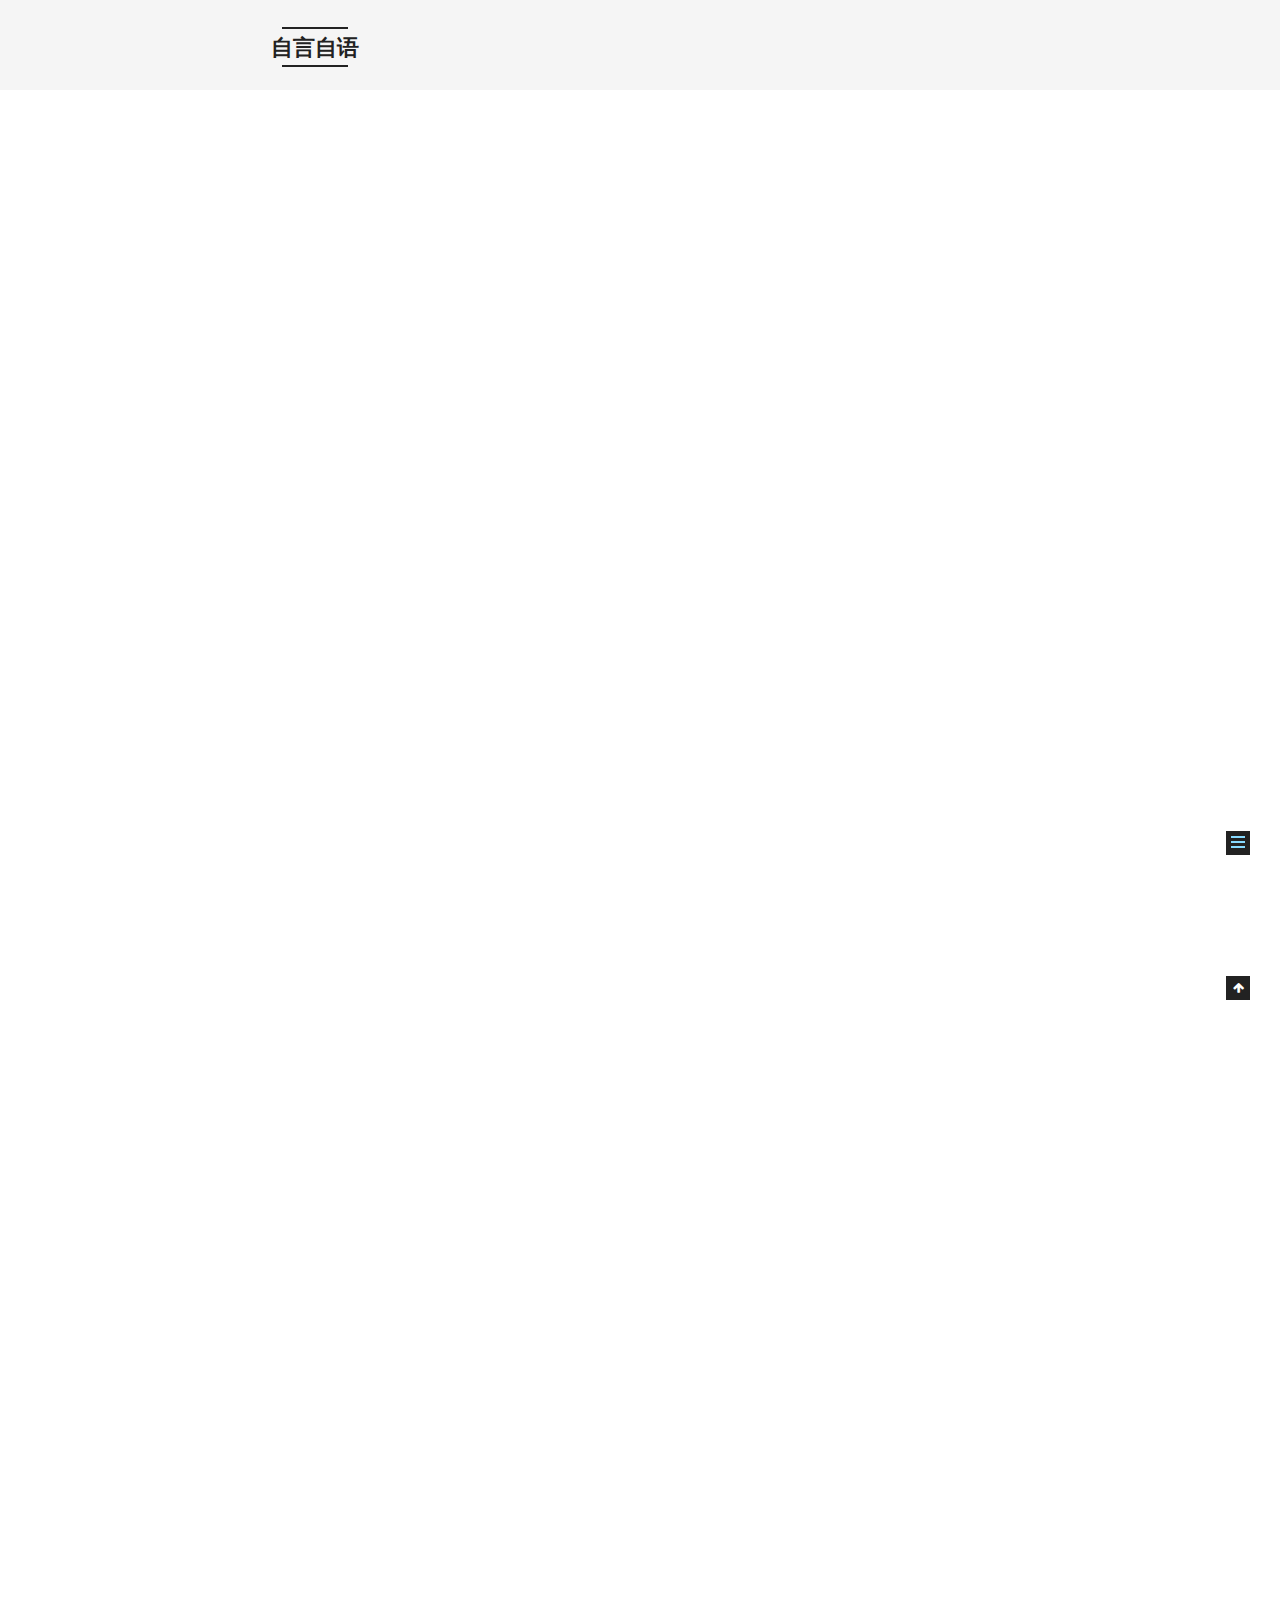
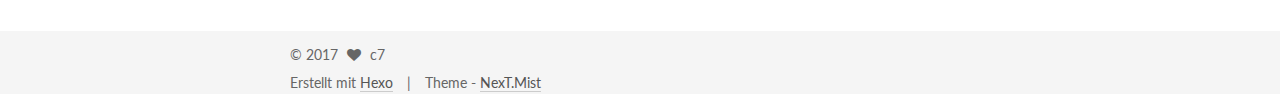
<file: 2017/04/10/bing-wallpaper-download/index.html>
<!doctype html>



  


<html class="theme-next mist use-motion" lang="">
<head>
  <meta charset="UTF-8"/>
<meta http-equiv="X-UA-Compatible" content="IE=edge" />
<meta name="viewport" content="width=device-width, initial-scale=1, maximum-scale=1"/>



<meta http-equiv="Cache-Control" content="no-transform" />
<meta http-equiv="Cache-Control" content="no-siteapp" />















  
  
  <link href="/lib/fancybox/source/jquery.fancybox.css?v=2.1.5" rel="stylesheet" type="text/css" />




  
  
  
  

  
    
    
  

  

  

  

  

  
    
    
    <link href="//fonts.googleapis.com/css?family=Lato:300,300italic,400,400italic,700,700italic&subset=latin,latin-ext" rel="stylesheet" type="text/css">
  






<link href="/lib/font-awesome/css/font-awesome.min.css?v=4.6.2" rel="stylesheet" type="text/css" />

<link href="/css/main.css?v=5.1.0" rel="stylesheet" type="text/css" />


  <meta name="keywords" content="Hexo, NexT" />








  <link rel="shortcut icon" type="image/x-icon" href="/favicon.ico?v=5.1.0" />






<meta name="description" content="分析
使用浏览器打开 cn.bing.com ，按下 F12 进入调试界面，并切换到网络选项页。
刷新页面，捕获到浏览器的请求。找到以下请求：  http://cn.bing.com/HPImageArchive.aspx?format=js&amp;amp;idx=0&amp;amp;n=1&amp;amp;nc=1491830740475&amp;amp;pid=hp  其返回信息为：  {&amp;quot;images&amp;quot">
<meta property="og:type" content="article">
<meta property="og:title" content="必应的每日壁纸下载">
<meta property="og:url" content="http://chagn7z.github.io/2017/04/10/bing-wallpaper-download/index.html">
<meta property="og:site_name" content="自言自语">
<meta property="og:description" content="分析
使用浏览器打开 cn.bing.com ，按下 F12 进入调试界面，并切换到网络选项页。
刷新页面，捕获到浏览器的请求。找到以下请求：  http://cn.bing.com/HPImageArchive.aspx?format=js&amp;amp;idx=0&amp;amp;n=1&amp;amp;nc=1491830740475&amp;amp;pid=hp  其返回信息为：  {&amp;quot;images&amp;quot">
<meta property="og:updated_time" content="2017-04-10T14:30:09.500Z">
<meta name="twitter:card" content="summary">
<meta name="twitter:title" content="必应的每日壁纸下载">
<meta name="twitter:description" content="分析
使用浏览器打开 cn.bing.com ，按下 F12 进入调试界面，并切换到网络选项页。
刷新页面，捕获到浏览器的请求。找到以下请求：  http://cn.bing.com/HPImageArchive.aspx?format=js&amp;amp;idx=0&amp;amp;n=1&amp;amp;nc=1491830740475&amp;amp;pid=hp  其返回信息为：  {&amp;quot;images&amp;quot">



<script type="text/javascript" id="hexo.configurations">
  var NexT = window.NexT || {};
  var CONFIG = {
    root: '/',
    scheme: 'Mist',
    sidebar: {"position":"left","display":"post","offset":12,"offset_float":0,"b2t":false,"scrollpercent":false},
    fancybox: true,
    motion: true,
    duoshuo: {
      userId: '0',
      author: 'Author'
    },
    algolia: {
      applicationID: '',
      apiKey: '',
      indexName: '',
      hits: {"per_page":10},
      labels: {"input_placeholder":"Search for Posts","hits_empty":"We didn't find any results for the search: ${query}","hits_stats":"${hits} results found in ${time} ms"}
    }
  };
</script>



  <link rel="canonical" href="http://chagn7z.github.io/2017/04/10/bing-wallpaper-download/"/>





  <title> 必应的每日壁纸下载 | 自言自语 </title>
</head>

<body itemscope itemtype="http://schema.org/WebPage" lang="">

  














  
  
    
  

  <div class="container one-collumn sidebar-position-left page-post-detail ">
    <div class="headband"></div>

    <header id="header" class="header" itemscope itemtype="http://schema.org/WPHeader">
      <div class="header-inner"><div class="site-brand-wrapper">
  <div class="site-meta ">
    

    <div class="custom-logo-site-title">
      <a href="/"  class="brand" rel="start">
        <span class="logo-line-before"><i></i></span>
        <span class="site-title">自言自语</span>
        <span class="logo-line-after"><i></i></span>
      </a>
    </div>
      
        <p class="site-subtitle"></p>
      
  </div>

  <div class="site-nav-toggle">
    <button>
      <span class="btn-bar"></span>
      <span class="btn-bar"></span>
      <span class="btn-bar"></span>
    </button>
  </div>
</div>

<nav class="site-nav">
  

  
    <ul id="menu" class="menu">
      
        
        <li class="menu-item menu-item-home">
          <a href="/" rel="section">
            
              <i class="menu-item-icon fa fa-fw fa-home"></i> <br />
            
            Startseite
          </a>
        </li>
      
        
        <li class="menu-item menu-item-archives">
          <a href="/archives" rel="section">
            
              <i class="menu-item-icon fa fa-fw fa-archive"></i> <br />
            
            Archiv
          </a>
        </li>
      
        
        <li class="menu-item menu-item-tags">
          <a href="/tags" rel="section">
            
              <i class="menu-item-icon fa fa-fw fa-tags"></i> <br />
            
            Tags
          </a>
        </li>
      

      
    </ul>
  

  
</nav>



 </div>
    </header>

    <main id="main" class="main">
      <div class="main-inner">
        <div class="content-wrap">
          <div id="content" class="content">
            

  <div id="posts" class="posts-expand">
    

  

  
  
  

  <article class="post post-type-normal " itemscope itemtype="http://schema.org/Article">
    <link itemprop="mainEntityOfPage" href="http://chagn7z.github.io/2017/04/10/bing-wallpaper-download/">

    <span hidden itemprop="author" itemscope itemtype="http://schema.org/Person">
      <meta itemprop="name" content="c7">
      <meta itemprop="description" content="">
      <meta itemprop="image" content="/images/avatar.gif">
    </span>

    <span hidden itemprop="publisher" itemscope itemtype="http://schema.org/Organization">
      <meta itemprop="name" content="自言自语">
    </span>

    
      <header class="post-header">

        
        
          <h1 class="post-title" itemprop="name headline">
            
            
              
                必应的每日壁纸下载
              
            
          </h1>
        

        <div class="post-meta">
          <span class="post-time">
            
              <span class="post-meta-item-icon">
                <i class="fa fa-calendar-o"></i>
              </span>
              
                <span class="post-meta-item-text">Veröffentlicht am</span>
              
              <time title="Post created" itemprop="dateCreated datePublished" datetime="2017-04-10T22:30:09+08:00">
                2017-04-10
              </time>
            

            

            
          </span>

          

          
            
          

          
          

          

          

          

        </div>
      </header>
    


    <div class="post-body" itemprop="articleBody">

      
      

      
        <h1 id="分析"><a href="#分析" class="headerlink" title="分析"></a>分析</h1><ul>
<li>使用浏览器打开 <code>cn.bing.com</code> ，按下 <code>F12</code> 进入调试界面，并切换到网络选项页。</li>
<li><p>刷新页面，捕获到浏览器的请求。找到以下请求：<br>  <code>http://cn.bing.com/HPImageArchive.aspx?format=js&amp;idx=0&amp;n=1&amp;nc=1491830740475&amp;pid=hp</code><br>  其返回信息为：<br>  <code>{&quot;images&quot;:[{&quot;startdate&quot;:&quot;20170409&quot;,&quot;fullstartdate&quot;:&quot;201704091600&quot;,&quot;enddate&quot;:&quot;20170410&quot;,&quot;url&quot;:&quot;/az/hprichbg/rb/ArcticFoxSibs_ZH-CN7417451993_1920x1080.jpg&quot;,&quot;urlbase&quot;:&quot;/az/hprichbg/rb/ArcticFoxSibs_ZH-CN7417451993&quot;,&quot;copyright&quot;:&quot;弗兰格尔岛上的北极狐，俄罗斯 (© Owen Newman/Getty Images)&quot;,&quot;copyrightlink&quot;:&quot;/search?q=%e5%8c%97%e6%9e%81%e7%8b%90%e7%8b%b8&amp;form=hpcapt&amp;mkt=zh-cn&quot;,&quot;quiz&quot;:&quot;/search?q=Bing+homepage+quiz&amp;filters=WQOskey:%22HPQuiz_20170409_ArcticFoxSibs%22&amp;FORM=HPQUIZ&quot;,&quot;wp&quot;:false,&quot;hsh&quot;:&quot;faacad1474cf10a8d5f6f5faf75f037e&quot;,&quot;drk&quot;:1,&quot;top&quot;:1,&quot;bot&quot;:1,&quot;hs&quot;:[]}]}</code></p>
<p>  判断为获取图片地址的请求，分析后发现通过配置不同的参数就能得到最终的图片地址：</p>
<pre><code>- idx -&gt; 已今天为起始的天数索引，向前增加，取值范围 `0-8`
- nc -&gt; 十三位的时间戳，标示当前日期时间
- n -&gt; 返回的数据长度，即从起始日期开始的天数长度
</code></pre></li>
</ul>
<h1 id="下载"><a href="#下载" class="headerlink" title="下载"></a>下载</h1><p>使用 <code>python</code> 构造请求下载即可。</p>
<figure class="highlight plain"><table><tr><td class="gutter"><pre><div class="line">1</div><div class="line">2</div><div class="line">3</div><div class="line">4</div><div class="line">5</div><div class="line">6</div><div class="line">7</div><div class="line">8</div><div class="line">9</div><div class="line">10</div><div class="line">11</div><div class="line">12</div><div class="line">13</div><div class="line">14</div><div class="line">15</div><div class="line">16</div><div class="line">17</div><div class="line">18</div><div class="line">19</div><div class="line">20</div><div class="line">21</div><div class="line">22</div><div class="line">23</div></pre></td><td class="code"><pre><div class="line">import time</div><div class="line">import requests</div><div class="line"></div><div class="line">IMG_PATH = &apos;/home/usr/bing&apos;</div><div class="line"></div><div class="line">if __name__ == &apos;__main__&apos;:</div><div class="line">	nc  = int(time.time() * 1000)</div><div class="line">	n   = 8</div><div class="line">	idx = 0</div><div class="line">	post_url = &apos;http://cn.bing.com/HPImageArchive.aspx?format=js&amp;idx=%d&amp;n=%d&amp;nc=%d&amp;pid=hp&apos; % (idx, n, nc)</div><div class="line"></div><div class="line">	res = requests.get(post_url)</div><div class="line">	urls = []</div><div class="line">	if res:</div><div class="line">		img_json = res.json()</div><div class="line">		for row in img_json[&apos;images&apos;]:</div><div class="line">			name = row[&apos;url&apos;].rfind(&apos;/rb/&apos;)</div><div class="line">			urls.append([row[&apos;startdate&apos;], row[&apos;url&apos;].split(&apos;/&apos;)[-1], &apos;http://cn.bing.com&apos; + row[&apos;url&apos;]])</div><div class="line"></div><div class="line">	for img in urls:</div><div class="line">		res = requests.get(img[-1])</div><div class="line">		with open(IMG_PATH+&apos;/[&apos;+img[0]+&apos;]&apos;+img[1], &apos;w&apos;) as fd:</div><div class="line">			fd.write(res.content)</div></pre></td></tr></table></figure>

      
    </div>

    <div>
      
        

      
    </div>

    <div>
      
        

      
    </div>


    <footer class="post-footer">
      

      
        
      

      

      
      
    </footer>
  </article>



    <div class="post-spread">
      
    </div>
  </div>

          
          </div>
          


          
  <div class="comments" id="comments">
    
  </div>


        </div>
        
          
  
  <div class="sidebar-toggle">
    <div class="sidebar-toggle-line-wrap">
      <span class="sidebar-toggle-line sidebar-toggle-line-first"></span>
      <span class="sidebar-toggle-line sidebar-toggle-line-middle"></span>
      <span class="sidebar-toggle-line sidebar-toggle-line-last"></span>
    </div>
  </div>

  <aside id="sidebar" class="sidebar">
    <div class="sidebar-inner">

      

      
        <ul class="sidebar-nav motion-element">
          <li class="sidebar-nav-toc sidebar-nav-active" data-target="post-toc-wrap" >
            Inhaltsverzeichnis
          </li>
          <li class="sidebar-nav-overview" data-target="site-overview">
            Übersicht
          </li>
        </ul>
      

      <section class="site-overview sidebar-panel">
        <div class="site-author motion-element" itemprop="author" itemscope itemtype="http://schema.org/Person">
          <img class="site-author-image" itemprop="image"
               src="/images/avatar.gif"
               alt="c7" />
          <p class="site-author-name" itemprop="name">c7</p>
           
              <p class="site-description motion-element" itemprop="description"></p>
          
        </div>
        <nav class="site-state motion-element">

          
            <div class="site-state-item site-state-posts">
              <a href="/archives">
                <span class="site-state-item-count">1</span>
                <span class="site-state-item-name">Artikel</span>
              </a>
            </div>
          

          

          

        </nav>

        

        <div class="links-of-author motion-element">
          
        </div>

        
        

        
        

        


      </section>

      
      <!--noindex-->
        <section class="post-toc-wrap motion-element sidebar-panel sidebar-panel-active">
          <div class="post-toc">

            
              
            

            
              <div class="post-toc-content"><ol class="nav"><li class="nav-item nav-level-1"><a class="nav-link" href="#分析"><span class="nav-number">1.</span> <span class="nav-text">分析</span></a></li><li class="nav-item nav-level-1"><a class="nav-link" href="#下载"><span class="nav-number">2.</span> <span class="nav-text">下载</span></a></li></ol></div>
            

          </div>
        </section>
      <!--/noindex-->
      

      

    </div>
  </aside>


        
      </div>
    </main>

    <footer id="footer" class="footer">
      <div class="footer-inner">
        <div class="copyright" >
  
  &copy; 
  <span itemprop="copyrightYear">2017</span>
  <span class="with-love">
    <i class="fa fa-heart"></i>
  </span>
  <span class="author" itemprop="copyrightHolder">c7</span>
</div>


<div class="powered-by">
  Erstellt mit  <a class="theme-link" href="https://hexo.io">Hexo</a>
</div>

<div class="theme-info">
  Theme -
  <a class="theme-link" href="https://github.com/iissnan/hexo-theme-next">
    NexT.Mist
  </a>
</div>


        

        
      </div>
    </footer>

    
      <div class="back-to-top">
        <i class="fa fa-arrow-up"></i>
        
      </div>
    
    
  </div>

  

<script type="text/javascript">
  if (Object.prototype.toString.call(window.Promise) !== '[object Function]') {
    window.Promise = null;
  }
</script>









  




  
  <script type="text/javascript" src="/lib/jquery/index.js?v=2.1.3"></script>

  
  <script type="text/javascript" src="/lib/fastclick/lib/fastclick.min.js?v=1.0.6"></script>

  
  <script type="text/javascript" src="/lib/jquery_lazyload/jquery.lazyload.js?v=1.9.7"></script>

  
  <script type="text/javascript" src="/lib/velocity/velocity.min.js?v=1.2.1"></script>

  
  <script type="text/javascript" src="/lib/velocity/velocity.ui.min.js?v=1.2.1"></script>

  
  <script type="text/javascript" src="/lib/fancybox/source/jquery.fancybox.pack.js?v=2.1.5"></script>


  


  <script type="text/javascript" src="/js/src/utils.js?v=5.1.0"></script>

  <script type="text/javascript" src="/js/src/motion.js?v=5.1.0"></script>



  
  

  
  <script type="text/javascript" src="/js/src/scrollspy.js?v=5.1.0"></script>
<script type="text/javascript" src="/js/src/post-details.js?v=5.1.0"></script>



  


  <script type="text/javascript" src="/js/src/bootstrap.js?v=5.1.0"></script>



  



  




	





  





  





  



  
  

  

  

  

  


  

</body>
</html>
</file>
<file: css/main.css>
/* normalize.css v3.0.2 | MIT License | git.io/normalize */
html {
  font-family: sans-serif; /* 1 */
  -ms-text-size-adjust: 100%; /* 2 */
  -webkit-text-size-adjust: 100%; /* 2 */
}
body {
  margin: 0;
}
article,
aside,
details,
figcaption,
figure,
footer,
header,
hgroup,
main,
menu,
nav,
section,
summary {
  display: block;
}
audio,
canvas,
progress,
video {
  display: inline-block; /* 1 */
  vertical-align: baseline; /* 2 */
}
audio:not([controls]) {
  display: none;
  height: 0;
}
[hidden],
template {
  display: none;
}
a {
  background-color: transparent;
}
a:active,
a:hover {
  outline: 0;
}
abbr[title] {
  border-bottom: 1px dotted;
}
b,
strong {
  font-weight: bold;
}
dfn {
  font-style: italic;
}
h1 {
  font-size: 2em;
  margin: 0.67em 0;
}
mark {
  background: #ff0;
  color: #000;
}
small {
  font-size: 80%;
}
sub,
sup {
  font-size: 75%;
  line-height: 0;
  position: relative;
  vertical-align: baseline;
}
sup {
  top: -0.5em;
}
sub {
  bottom: -0.25em;
}
img {
  border: 0;
}
svg:not(:root) {
  overflow: hidden;
}
figure {
  margin: 1em 40px;
}
hr {
  -moz-box-sizing: content-box;
  box-sizing: content-box;
  height: 0;
}
pre {
  overflow: auto;
}
code,
kbd,
pre,
samp {
  font-family: monospace, monospace;
  font-size: 1em;
}
button,
input,
optgroup,
select,
textarea {
  color: inherit; /* 1 */
  font: inherit; /* 2 */
  margin: 0; /* 3 */
}
button {
  overflow: visible;
}
button,
select {
  text-transform: none;
}
button,
html input[type="button"],
input[type="reset"],
input[type="submit"] {
  -webkit-appearance: button; /* 2 */
  cursor: pointer; /* 3 */
}
button[disabled],
html input[disabled] {
  cursor: default;
}
button::-moz-focus-inner,
input::-moz-focus-inner {
  border: 0;
  padding: 0;
}
input {
  line-height: normal;
}
input[type="checkbox"],
input[type="radio"] {
  box-sizing: border-box; /* 1 */
  padding: 0; /* 2 */
}
input[type="number"]::-webkit-inner-spin-button,
input[type="number"]::-webkit-outer-spin-button {
  height: auto;
}
input[type="search"] {
  -webkit-appearance: textfield; /* 1 */
  -moz-box-sizing: content-box;
  -webkit-box-sizing: content-box; /* 2 */
  box-sizing: content-box;
}
input[type="search"]::-webkit-search-cancel-button,
input[type="search"]::-webkit-search-decoration {
  -webkit-appearance: none;
}
fieldset {
  border: 1px solid #c0c0c0;
  margin: 0 2px;
  padding: 0.35em 0.625em 0.75em;
}
legend {
  border: 0; /* 1 */
  padding: 0; /* 2 */
}
textarea {
  overflow: auto;
}
optgroup {
  font-weight: bold;
}
table {
  border-collapse: collapse;
  border-spacing: 0;
}
td,
th {
  padding: 0;
}
::selection {
  background: #262a30;
  color: #fff;
}
body {
  position: relative;
  font-family: 'Lato', "PingFang SC", "Microsoft YaHei", sans-serif;
  font-size: 14px;
  line-height: 2;
  color: #555;
  background: #fff;
}
@media (max-width: 767px) {
  body {
    padding-right: 0 !important;
  }
}
@media (min-width: 768px) and (max-width: 991px) {
  body {
    padding-right: 0 !important;
  }
}
@media (min-width: 1600px) {
  body {
    font-size: 16px;
  }
}
h1,
h2,
h3,
h4,
h5,
h6 {
  margin: 0;
  padding: 0;
  font-weight: bold;
  line-height: 1.5;
  font-family: 'Lato', "PingFang SC", "Microsoft YaHei", sans-serif;
}
h2,
h3,
h4,
h5,
h6 {
  margin: 20px 0 15px;
}
h1 {
  font-size: 24px;
}
@media (max-width: 767px) {
  h1 {
    font-size: 20px;
  }
}
h2 {
  font-size: 22px;
}
@media (max-width: 767px) {
  h2 {
    font-size: 18px;
  }
}
h3 {
  font-size: 20px;
}
@media (max-width: 767px) {
  h3 {
    font-size: 16px;
  }
}
h4 {
  font-size: 18px;
}
@media (max-width: 767px) {
  h4 {
    font-size: 14px;
  }
}
h5 {
  font-size: 16px;
}
@media (max-width: 767px) {
  h5 {
    font-size: 12px;
  }
}
h6 {
  font-size: 14px;
}
@media (max-width: 767px) {
  h6 {
    font-size: 10px;
  }
}
p {
  margin: 0 0 25px 0;
}
a {
  color: #555;
  text-decoration: none;
  border-bottom: 1px solid #999;
  word-wrap: break-word;
}
a:hover {
  color: #222;
  border-bottom-color: #222;
}
blockquote {
  margin: 0;
  padding: 0;
}
img {
  display: block;
  margin: auto;
  max-width: 100%;
  height: auto;
}
hr {
  margin: 40px 0;
  height: 3px;
  border: none;
  background-color: #ddd;
  background-image: repeating-linear-gradient(-45deg, #fff, #fff 4px, transparent 4px, transparent 8px);
}
blockquote {
  padding: 0 15px;
  color: #666;
  border-left: 4px solid #ddd;
}
blockquote cite::before {
  content: "-";
  padding: 0 5px;
}
dt {
  font-weight: 700;
}
dd {
  margin: 0;
  padding: 0;
}
.text-left {
  text-align: left;
}
.text-center {
  text-align: center;
}
.text-right {
  text-align: right;
}
.text-justify {
  text-align: justify;
}
.text-nowrap {
  white-space: nowrap;
}
.text-lowercase {
  text-transform: lowercase;
}
.text-uppercase {
  text-transform: uppercase;
}
.text-capitalize {
  text-transform: capitalize;
}
.center-block {
  display: block;
  margin-left: auto;
  margin-right: auto;
}
.clearfix:before,
.clearfix:after {
  content: " ";
  display: table;
}
.clearfix:after {
  clear: both;
}
.pullquote {
  width: 45%;
}
.pullquote.left {
  float: left;
  margin-left: 5px;
  margin-right: 10px;
}
.pullquote.right {
  float: right;
  margin-left: 10px;
  margin-right: 5px;
}
.affix.affix.affix {
  position: fixed;
}
.translation {
  margin-top: -20px;
  font-size: 14px;
  color: #999;
}
.scrollbar-measure {
  width: 100px;
  height: 100px;
  overflow: scroll;
  position: absolute;
  top: -9999px;
}
.use-motion .motion-element {
  opacity: 0;
}
table {
  margin: 20px 0;
  width: 100%;
  border-collapse: collapse;
  border-spacing: 0;
  border: 1px solid #ddd;
  font-size: 14px;
  table-layout: fixed;
  word-wrap: break-all;
}
table>tbody>tr:nth-of-type(odd) {
  background-color: #f9f9f9;
}
table>tbody>tr:hover {
  background-color: #f5f5f5;
}
caption,
th,
td {
  padding: 8px;
  text-align: left;
  vertical-align: middle;
  font-weight: normal;
}
th,
td {
  border-bottom: 3px solid #ddd;
  border-right: 1px solid #eee;
}
th {
  padding-bottom: 10px;
  font-weight: 700;
}
td {
  border-bottom-width: 1px;
}
html,
body {
  height: 100%;
}
.container {
  position: relative;
  min-height: 100%;
}
.header-inner {
  margin: 0 auto;
  padding: 100px 0 70px;
  width: 700px;
}
@media (min-width: 1600px) {
  .container .header-inner {
    width: 900px;
  }
}
.main {
  padding-bottom: 150px;
}
.main-inner {
  margin: 0 auto;
  width: 700px;
}
@media (min-width: 1600px) {
  .container .main-inner {
    width: 900px;
  }
}
.footer {
  position: absolute;
  left: 0;
  bottom: 0;
  width: 100%;
  min-height: 50px;
}
.footer-inner {
  box-sizing: border-box;
  margin: 20px auto;
  width: 700px;
}
@media (min-width: 1600px) {
  .container .footer-inner {
    width: 900px;
  }
}
pre,
.highlight {
  overflow: auto;
  margin: 20px 0;
  padding: 0;
  font-size: 13px;
  color: #4d4d4c;
  background: #f7f7f7;
  line-height: 1.6;
}
pre,
code {
  font-family: consolas, Menlo, "PingFang SC", "Microsoft YaHei", monospace;
}
code {
  padding: 2px 4px;
  word-wrap: break-word;
  color: #555;
  background: #eee;
  border-radius: 3px;
  font-size: 13px;
}
pre code {
  padding: 0;
  color: #4d4d4c;
  background: none;
  text-shadow: none;
}
.highlight {
  border-radius: 1px;
}
.highlight pre {
  border: none;
  margin: 0;
  padding: 10px 0;
}
.highlight table {
  margin: 0;
  width: auto;
  border: none;
}
.highlight td {
  border: none;
  padding: 0;
}
.highlight figcaption {
  font-size: 1em;
  color: #4d4d4c;
  line-height: 1em;
  margin-bottom: 1em;
}
.highlight figcaption:before,
.highlight figcaption:after {
  content: " ";
  display: table;
}
.highlight figcaption:after {
  clear: both;
}
.highlight figcaption a {
  float: right;
  color: #4d4d4c;
}
.highlight figcaption a:hover {
  border-bottom-color: #4d4d4c;
}
.highlight .gutter pre {
  padding-left: 10px;
  padding-right: 10px;
  color: #869194;
  text-align: right;
  background-color: #eff2f3;
}
.highlight .code pre {
  padding-left: 10px;
  padding-right: 10px;
  background-color: #f7f7f7;
}
.highlight .line {
  height: 20px;
}
.gutter {
  -webkit-user-select: none;
  -moz-user-select: none;
  -ms-user-select: none;
  user-select: none;
}
.gist table {
  width: auto;
}
.gist table td {
  border: none;
}
pre .deletion {
  background: #fdd;
}
pre .addition {
  background: #dfd;
}
pre .meta {
  color: #8959a8;
}
pre .comment {
  color: #8e908c;
}
pre .variable,
pre .attribute,
pre .tag,
pre .regexp,
pre .ruby .constant,
pre .xml .tag .title,
pre .xml .pi,
pre .xml .doctype,
pre .html .doctype,
pre .css .id,
pre .css .class,
pre .css .pseudo {
  color: #c82829;
}
pre .number,
pre .preprocessor,
pre .built_in,
pre .literal,
pre .params,
pre .constant,
pre .command {
  color: #f5871f;
}
pre .ruby .class .title,
pre .css .rules .attribute,
pre .string,
pre .value,
pre .inheritance,
pre .header,
pre .ruby .symbol,
pre .xml .cdata,
pre .special,
pre .number,
pre .formula {
  color: #718c00;
}
pre .title,
pre .css .hexcolor {
  color: #3e999f;
}
pre .function,
pre .python .decorator,
pre .python .title,
pre .ruby .function .title,
pre .ruby .title .keyword,
pre .perl .sub,
pre .javascript .title,
pre .coffeescript .title {
  color: #4271ae;
}
pre .keyword,
pre .javascript .function {
  color: #8959a8;
}
.full-image.full-image.full-image {
  border: none;
  max-width: 100%;
  width: auto;
  margin: 20px auto;
}
@media (min-width: 992px) {
  .full-image.full-image.full-image {
    max-width: none;
    width: 110%;
    margin: 25px -5%;
  }
}
.blockquote-center,
.page-home .post-type-quote blockquote,
.page-post-detail .post-type-quote blockquote {
  position: relative;
  margin: 40px 0;
  padding: 0;
  border-left: none;
  text-align: center;
}
.blockquote-center::before,
.page-home .post-type-quote blockquote::before,
.page-post-detail .post-type-quote blockquote::before,
.blockquote-center::after,
.page-home .post-type-quote blockquote::after,
.page-post-detail .post-type-quote blockquote::after {
  position: absolute;
  content: ' ';
  display: block;
  width: 100%;
  height: 24px;
  opacity: 0.2;
  background-repeat: no-repeat;
  background-position: 0 -6px;
  background-size: 22px 22px;
}
.blockquote-center::before,
.page-home .post-type-quote blockquote::before,
.page-post-detail .post-type-quote blockquote::before {
  top: -20px;
  background-image: url("../images/quote-l.svg");
  border-top: 1px solid #ccc;
}
.blockquote-center::after,
.page-home .post-type-quote blockquote::after,
.page-post-detail .post-type-quote blockquote::after {
  bottom: -20px;
  background-image: url("../images/quote-r.svg");
  border-bottom: 1px solid #ccc;
  background-position: 100% 8px;
}
.blockquote-center p,
.page-home .post-type-quote blockquote p,
.page-post-detail .post-type-quote blockquote p,
.blockquote-center div,
.page-home .post-type-quote blockquote div,
.page-post-detail .post-type-quote blockquote div {
  text-align: center;
}
.post .post-body .group-picture img {
  box-sizing: border-box;
  padding: 0 3px;
  border: none;
}
.post .group-picture-row {
  overflow: hidden;
  margin-top: 6px;
}
.post .group-picture-row:first-child {
  margin-top: 0;
}
.post .group-picture-column {
  float: left;
}
.page-post-detail .post-body .group-picture-column {
  float: none;
  margin-top: 10px;
  width: auto !important;
}
.page-post-detail .post-body .group-picture-column img {
  margin: 0 auto;
}
.page-archive .group-picture-container {
  overflow: hidden;
}
.page-archive .group-picture-row {
  float: left;
}
.page-archive .group-picture-row:first-child {
  margin-top: 6px;
}
.page-archive .group-picture-column {
  max-width: 150px;
  max-height: 150px;
}
.note {
  padding: 20px;
  margin: 20px 0;
  border: 1px solid #eee;
  border-left-width: 5px;
  border-radius: 3px;
}
.note h2,
.note h3,
.note h4,
.note h5,
.note h6 {
  margin-top: 0;
  margin-bottom: 5px;
}
.note p:last-child {
  margin-bottom: 0;
}
.note code {
  border-radius: 3px;
}
.note+.note {
  margin-top: -5px;
}
.default {
  border-left-color: #777;
}
.default h2,
.default h3,
.default h4,
.default h5,
.default h6 {
  color: #777;
}
.primary {
  border-left-color: #428bca;
}
.primary h2,
.primary h3,
.primary h4,
.primary h5,
.primary h6 {
  color: #428bca;
}
.success {
  border-left-color: #5cb85c;
}
.success h2,
.success h3,
.success h4,
.success h5,
.success h6 {
  color: #5cb85c;
}
.danger {
  border-left-color: #d9534f;
}
.danger h2,
.danger h3,
.danger h4,
.danger h5,
.danger h6 {
  color: #d9534f;
}
.warning {
  border-left-color: #f0ad4e;
}
.warning h2,
.warning h3,
.warning h4,
.warning h5,
.warning h6 {
  color: #f0ad4e;
}
.info {
  border-left-color: #5bc0de;
}
.info h2,
.info h3,
.info h4,
.info h5,
.info h6 {
  color: #5bc0de;
}
.exturl {
  background-color: transparent;
  cursor: pointer;
  border-bottom: 1px solid #999;
}
.exturl .fa {
  font-size: 14px;
}
.exturl:active,
.exturl:hover {
  outline: 0;
  color: #222;
  border-bottom-color: #222;
}
.btn {
  display: inline-block;
  padding: 0 20px;
  font-size: 14px;
  color: #fff;
  background: #222;
  border: 2px solid #222;
  text-decoration: none;
  border-radius: 0;
  transition-property: background-color;
  transition-duration: 0.2s;
  transition-timing-function: ease-in-out;
  transition-delay: 0s;
}
.btn:hover,
.post-button .btn:hover {
  border-color: #222;
  color: #222;
  background: #fff;
}
.btn-bar {
  display: block;
  width: 22px;
  height: 2px;
  background: #555;
  border-radius: 1px;
}
.btn-bar+.btn-bar {
  margin-top: 4px;
}
.pagination {
  margin: 120px 0 40px;
  text-align: center;
  border-top: 1px solid #eee;
}
.page-number-basic,
.pagination .prev,
.pagination .next,
.pagination .page-number,
.pagination .space {
  display: inline-block;
  position: relative;
  top: -1px;
  margin: 0 10px;
  padding: 0 10px;
  line-height: 30px;
}
@media (max-width: 767px) {
  .page-number-basic,
  .pagination .prev,
  .pagination .next,
  .pagination .page-number,
  .pagination .space {
    margin: 0 5px;
  }
}
.pagination .prev,
.pagination .next,
.pagination .page-number {
  border-bottom: 0;
  border-top: 1px solid #eee;
  transition-property: border-color;
  transition-duration: 0.2s;
  transition-timing-function: ease-in-out;
  transition-delay: 0s;
}
.pagination .prev:hover,
.pagination .next:hover,
.pagination .page-number:hover {
  border-top-color: #222;
}
.pagination .space {
  padding: 0;
  margin: 0;
}
.pagination .prev {
  margin-left: 0;
}
.pagination .next {
  margin-right: 0;
}
.pagination .page-number.current {
  color: #fff;
  background: #ccc;
  border-top-color: #ccc;
}
@media (max-width: 767px) {
  .pagination {
    border-top: none;
  }
  .pagination .prev,
  .pagination .next,
  .pagination .page-number {
    margin-bottom: 10px;
    border-top: 0;
    border-bottom: 1px solid #eee;
  }
  .pagination .prev:hover,
  .pagination .next:hover,
  .pagination .page-number:hover {
    border-bottom-color: #222;
  }
}
.comments {
  margin: 60px 20px 0;
}
.tag-cloud {
  text-align: center;
}
.tag-cloud a {
  display: inline-block;
  margin: 10px;
}
.back-to-top {
  box-sizing: border-box;
  position: fixed;
  bottom: -100px;
  right: 30px;
  z-index: 1050;
  padding: 0 6px;
  width: 24px;
  background: #222;
  font-size: 12px;
  opacity: 1;
  color: #fff;
  cursor: pointer;
  text-align: center;
  -webkit-transform: translateZ(0);
  transition-property: bottom;
  transition-duration: 0.2s;
  transition-timing-function: ease-in-out;
  transition-delay: 0s;
}
@media (max-width: 767px) {
  .back-to-top {
    display: none;
  }
}
@media (min-width: 768px) and (max-width: 991px) {
  .back-to-top {
    display: none;
  }
}
.back-to-top.back-to-top-on {
  bottom: 19px;
}
.header {
  background: #fff;
}
.header-inner {
  position: relative;
}
.headband {
  height: 3px;
  background: #222;
}
.site-meta {
  margin: 0;
  text-align: left;
}
@media (max-width: 767px) {
  .site-meta {
    text-align: center;
  }
}
.brand {
  position: relative;
  display: inline-block;
  padding: 0 40px;
  color: #222;
  background: #222;
  border-bottom: none;
}
.brand:hover {
  color: #222;
}
.logo {
  display: inline-block;
  margin-right: 5px;
  line-height: 36px;
  vertical-align: top;
}
.site-title {
  display: inline-block;
  vertical-align: top;
  line-height: 36px;
  font-size: 20px;
  font-weight: normal;
  font-family: 'Lato', "PingFang SC", "Microsoft YaHei", sans-serif;
}
.site-subtitle {
  margin-top: 10px;
  font-size: 13px;
  color: #999;
}
.use-motion .brand {
  opacity: 0;
}
.use-motion .logo,
.use-motion .site-title,
.use-motion .site-subtitle {
  opacity: 0;
  position: relative;
  top: -10px;
}
.site-nav-toggle {
  display: none;
  position: absolute;
  top: 10px;
  left: 10px;
}
@media (max-width: 767px) {
  .site-nav-toggle {
    display: block;
  }
}
.site-nav-toggle button {
  margin-top: 2px;
  padding: 9px 10px;
  background: transparent;
  border: none;
}
@media (max-width: 767px) {
  .site-nav {
    display: none;
    margin: 0 -10px;
    padding: 0 10px;
    clear: both;
    border-top: 1px solid #ddd;
  }
}
@media (min-width: 768px) and (max-width: 991px) {
  .site-nav {
    display: block !important;
  }
}
@media (min-width: 992px) {
  .site-nav {
    display: block !important;
  }
}
.menu {
  margin-top: 20px;
  padding-left: 0;
  text-align: center;
}
.menu .menu-item {
  display: inline-block;
  margin: 0 10px;
  list-style: none;
}
@media screen and (max-width: 767px) {
  .menu .menu-item {
    margin-top: 10px;
  }
}
.menu .menu-item a {
  display: block;
  font-size: 13px;
  line-height: inherit;
  border-bottom: 1px solid transparent;
  transition-property: border-color;
  transition-duration: 0.2s;
  transition-timing-function: ease-in-out;
  transition-delay: 0s;
}
.menu .menu-item a:hover {
  border-bottom-color: #222;
}
.menu .menu-item .fa {
  margin-right: 5px;
}
.use-motion .menu-item {
  opacity: 0;
}
.post-body {
  font-family: 'Lato', "PingFang SC", "Microsoft YaHei", sans-serif;
}
@media (max-width: 767px) {
  .post-body {
    word-break: break-word;
  }
}
.post-body .fancybox img {
  display: block !important;
  margin: 0 auto;
  cursor: pointer;
  cursor: zoom-in;
  cursor: -webkit-zoom-in;
}
.post-body .image-caption,
.post-body .figure .caption {
  margin: 10px auto 15px;
  text-align: center;
  font-size: 14px;
  color: #999;
  font-weight: bold;
  line-height: 1;
}
.post-sticky-flag {
  display: inline-block;
  font-size: 16px;
  -ms-transform: rotate(30deg);
  -webkit-transform: rotate(30deg);
  -moz-transform: rotate(30deg);
  -ms-transform: rotate(30deg);
  -o-transform: rotate(30deg);
  transform: rotate(30deg);
}
.posts-expand {
  padding-top: 40px;
}
@media (max-width: 767px) {
  .posts-expand {
    margin: 0 20px;
  }
  .post-body pre,
  .post-body .highlight {
    padding: 10px;
  }
  .post-body pre .gutter pre,
  .post-body .highlight .gutter pre {
    padding-right: 10px;
  }
}
@media (min-width: 992px) {
  .posts-expand .post-body {
    text-align: justify;
  }
}
.posts-expand .post-body h2,
.posts-expand .post-body h3,
.posts-expand .post-body h4,
.posts-expand .post-body h5,
.posts-expand .post-body h6 {
  padding-top: 10px;
}
.posts-expand .post-body h2 .header-anchor,
.posts-expand .post-body h3 .header-anchor,
.posts-expand .post-body h4 .header-anchor,
.posts-expand .post-body h5 .header-anchor,
.posts-expand .post-body h6 .header-anchor {
  float: right;
  margin-left: 10px;
  color: #ccc;
  border-bottom-style: none;
  visibility: hidden;
}
.posts-expand .post-body h2 .header-anchor:hover,
.posts-expand .post-body h3 .header-anchor:hover,
.posts-expand .post-body h4 .header-anchor:hover,
.posts-expand .post-body h5 .header-anchor:hover,
.posts-expand .post-body h6 .header-anchor:hover {
  color: inherit;
}
.posts-expand .post-body h2:hover .header-anchor,
.posts-expand .post-body h3:hover .header-anchor,
.posts-expand .post-body h4:hover .header-anchor,
.posts-expand .post-body h5:hover .header-anchor,
.posts-expand .post-body h6:hover .header-anchor {
  visibility: visible;
}
.posts-expand .post-body ul li {
  list-style: circle;
}
.posts-expand .post-body img {
  box-sizing: border-box;
  margin: auto;
  padding: 3px;
  border: 1px solid #ddd;
}
.posts-expand .fancybox img {
  margin: 0 auto;
}
@media (max-width: 767px) {
  .posts-collapse {
    margin: 0 20px;
  }
  .posts-collapse .post-title,
  .posts-collapse .post-meta {
    display: block;
    width: auto;
    text-align: left;
  }
}
.posts-collapse {
  position: relative;
  z-index: 1010;
  margin-left: 0;
}
.posts-collapse::after {
  content: " ";
  position: absolute;
  top: 20px;
  left: 0;
  margin-left: -2px;
  width: 4px;
  height: 100%;
  background: #f5f5f5;
  z-index: -1;
}
@media (max-width: 767px) {
  .posts-collapse {
    margin: 0 20px;
  }
}
.posts-collapse .collection-title {
  position: relative;
  margin: 60px 0;
}
.posts-collapse .collection-title h2 {
  margin-left: 20px;
}
.posts-collapse .collection-title small {
  color: #bbb;
}
.posts-collapse .collection-title::before {
  content: " ";
  position: absolute;
  left: 0;
  top: 50%;
  margin-left: -4px;
  margin-top: -4px;
  width: 8px;
  height: 8px;
  background: #bbb;
  border-radius: 50%;
}
.posts-collapse .post {
  margin: 30px 0;
}
.posts-collapse .post-header {
  position: relative;
  transition-duration: 0.2s;
  transition-timing-function: ease-in-out;
  transition-delay: 0s;
  transition-property: border;
  border-bottom: 1px dashed #ccc;
}
.posts-collapse .post-header::before {
  content: " ";
  position: absolute;
  left: 0;
  top: 12px;
  width: 6px;
  height: 6px;
  margin-left: -4px;
  background: #bbb;
  border-radius: 50%;
  border: 1px solid #fff;
  transition-duration: 0.2s;
  transition-timing-function: ease-in-out;
  transition-delay: 0s;
  transition-property: background;
}
.posts-collapse .post-header:hover {
  border-bottom-color: #666;
}
.posts-collapse .post-header:hover::before {
  background: #222;
}
.posts-collapse .post-meta {
  position: absolute;
  font-size: 12px;
  left: 20px;
  top: 5px;
}
.posts-collapse .post-comments-count {
  display: none;
}
.posts-collapse .post-title {
  margin-left: 60px;
  font-size: 16px;
  font-weight: normal;
  line-height: inherit;
}
.posts-collapse .post-title::after {
  margin-left: 3px;
  opacity: 0.6;
}
.posts-collapse .post-title a {
  color: #666;
  border-bottom: none;
}
.page-home .post-type-quote .post-header,
.page-post-detail .post-type-quote .post-header,
.page-home .post-type-quote .post-tags,
.page-post-detail .post-type-quote .post-tags {
  display: none;
}
.posts-expand .post-title {
  font-size: 26px;
  text-align: center;
  word-break: break-word;
  font-weight: 400;
}
@media (max-width: 767px) {
  .posts-expand .post-title {
    font-size: 22px;
  }
}
.posts-expand .post-title-link {
  display: inline-block;
  position: relative;
  color: #555;
  border-bottom: none;
  line-height: 1.2;
  vertical-align: top;
}
.posts-expand .post-title-link::before {
  content: "";
  position: absolute;
  width: 100%;
  height: 2px;
  bottom: 0;
  left: 0;
  background-color: #000;
  visibility: hidden;
  -webkit-transform: scaleX(0);
  -moz-transform: scaleX(0);
  -ms-transform: scaleX(0);
  -o-transform: scaleX(0);
  transform: scaleX(0);
  transition-duration: 0.2s;
  transition-timing-function: ease-in-out;
  transition-delay: 0s;
}
.posts-expand .post-title-link:hover::before {
  visibility: visible;
  -webkit-transform: scaleX(1);
  -moz-transform: scaleX(1);
  -ms-transform: scaleX(1);
  -o-transform: scaleX(1);
  transform: scaleX(1);
}
.posts-expand .post-title-link .fa {
  font-size: 16px;
}
.posts-expand .post-meta {
  margin: 3px 0 60px 0;
  color: #999;
  font-family: 'Lato', "PingFang SC", "Microsoft YaHei", sans-serif;
  font-size: 12px;
  text-align: center;
}
.posts-expand .post-meta .post-category-list {
  display: inline-block;
  margin: 0;
  padding: 3px;
}
.posts-expand .post-meta .post-category-list-link {
  color: #999;
}
.posts-expand .post-meta .post-description {
  font-size: 14px;
  margin-top: 2px;
}
.post-meta-divider {
  margin: 0 0.5em;
}
.post-meta-item-icon {
  margin-right: 3px;
}
@media (min-width: 768px) and (max-width: 991px) {
  .post-meta-item-icon {
    display: inline-block;
  }
}
@media (max-width: 767px) {
  .post-meta-item-icon {
    display: inline-block;
  }
}
@media (min-width: 768px) and (max-width: 991px) {
  .post-meta-item-text {
    display: none;
  }
}
@media (max-width: 767px) {
  .post-meta-item-text {
    display: none;
  }
}
@media (max-width: 767px) {
  .posts-expand .post-comments-count {
    display: none;
  }
}
.social-like {
  font-size: 14px;
  height: 20px;
  text-align: center;
  border-top: 1px solid #eee;
  padding-top: 9px;
  margin-top: 45px;
  display: flex;
  justify-content: center;
}
.vk_like {
  width: 85px;
  height: 21px;
  padding-top: 7px;
  align-self: center;
}
.fb_like {
  height: 30px;
  align-self: center;
}
.post-button {
  margin-top: 50px;
}
.post-button .btn {
  color: #555;
  font-size: 14px;
  background: transparent;
  border-radius: 0;
  line-height: 2;
  margin: 0 4px 8px 4px;
}
.post-button .fa-fw {
  width: 1.285714285714286em;
  text-align: left;
}
.posts-expand .post-tags {
  margin-top: 40px;
  text-align: center;
}
.posts-expand .post-tags a {
  display: inline-block;
  margin-right: 10px;
  font-size: 13px;
}
.post-nav {
  display: table;
  margin-top: 15px;
  width: 100%;
  border-top: 1px solid #eee;
}
.post-nav-divider {
  display: table-cell;
  width: 10%;
}
.post-nav-item {
  display: table-cell;
  padding: 10px 0 0 0;
  width: 45%;
  vertical-align: top;
}
.post-nav-item a {
  position: relative;
  display: block;
  line-height: 25px;
  font-size: 14px;
  color: #555;
  border-bottom: none;
}
.post-nav-item a:hover {
  color: #222;
  border-bottom: none;
}
.post-nav-item a:active {
  top: 2px;
}
.post-nav-item .fa {
  position: absolute;
  top: 8px;
  left: 0;
  font-size: 12px;
}
.post-nav-next a {
  padding-left: 15px;
}
.post-nav-prev {
  text-align: right;
}
.post-nav-prev a {
  padding-right: 15px;
}
.post-nav-prev .fa {
  right: 0;
  left: auto;
}
.posts-expand .post-eof {
  display: block;
  margin: 80px auto 60px;
  width: 8%;
  height: 1px;
  background: #ccc;
  text-align: center;
}
.post:last-child .post-eof.post-eof.post-eof {
  display: none;
}
.post-gallery {
  display: table;
  table-layout: fixed;
  width: 100%;
  border-collapse: separate;
}
.post-gallery-row {
  display: table-row;
}
.post-gallery .post-gallery-img {
  display: table-cell;
  text-align: center;
  vertical-align: middle;
  border: none;
}
.post-gallery .post-gallery-img img {
  max-width: 100%;
  max-height: 100%;
  border: none;
}
.fancybox-close,
.fancybox-close:hover {
  border: none;
}
.sidebar {
  position: fixed;
  right: 0;
  top: 0;
  bottom: 0;
  width: 0;
  z-index: 1040;
  box-shadow: inset 0 2px 6px #000;
  background: #222;
  -webkit-transform: translateZ(0);
}
.sidebar a {
  color: #999;
  border-bottom-color: #555;
}
.sidebar a:hover {
  color: #eee;
}
@media (min-width: 768px) and (max-width: 991px) {
  .sidebar {
    display: none !important;
  }
}
@media (max-width: 767px) {
  .sidebar {
    display: none !important;
  }
}
.sidebar-inner {
  position: relative;
  padding: 20px 10px;
  color: #999;
  text-align: center;
}
.sidebar-toggle {
  position: fixed;
  right: 30px;
  bottom: 45px;
  width: 14px;
  height: 14px;
  padding: 5px;
  background: #222;
  line-height: 0;
  z-index: 1050;
  cursor: pointer;
  -webkit-transform: translateZ(0);
}
@media (min-width: 768px) and (max-width: 991px) {
  .sidebar-toggle {
    display: none;
  }
}
@media (max-width: 767px) {
  .sidebar-toggle {
    display: none;
  }
}
.sidebar-toggle-line {
  position: relative;
  display: inline-block;
  vertical-align: top;
  height: 2px;
  width: 100%;
  background: #fff;
  margin-top: 3px;
}
.sidebar-toggle-line:first-child {
  margin-top: 0;
}
.site-author-image {
  display: block;
  margin: 0 auto;
  padding: 2px;
  max-width: 96px;
  height: auto;
  border: 2px solid #333;
}
.site-author-name {
  margin: 5px 0 0;
  text-align: center;
  color: #f5f5f5;
  font-weight: normal;
}
.site-description {
  margin-top: 5px;
  text-align: center;
  font-size: 14px;
  color: #999;
}
.site-state {
  overflow: hidden;
  line-height: 1.4;
  white-space: nowrap;
  text-align: center;
}
.site-state-item {
  display: inline-block;
  padding: 0 15px;
  border-left: 1px solid #333;
}
.site-state-item:first-child {
  border-left: none;
}
.site-state-item a {
  border-bottom: none;
}
.site-state-item-count {
  display: block;
  text-align: center;
  color: inherit;
  font-weight: 600;
  font-size: 18px;
}
.site-state-item-name {
  font-size: 13px;
  color: inherit;
}
.feed-link {
  margin-top: 20px;
}
.feed-link a {
  display: inline-block;
  padding: 0 15px;
  color: #fc6423;
  border: 1px solid #fc6423;
  border-radius: 4px;
}
.feed-link a i {
  color: #fc6423;
  font-size: 14px;
}
.feed-link a:hover {
  color: #fff;
  background: #fc6423;
}
.feed-link a:hover i {
  color: #fff;
}
.links-of-author {
  margin-top: 20px;
}
.links-of-author a {
  display: inline-block;
  vertical-align: middle;
  margin-right: 10px;
  margin-bottom: 10px;
  border-bottom-color: #555;
  font-size: 13px;
}
.links-of-author a:before {
  display: inline-block;
  vertical-align: middle;
  margin-right: 3px;
  content: " ";
  width: 4px;
  height: 4px;
  border-radius: 50%;
  background: #6a2f44;
}
.links-of-blogroll {
  font-size: 13px;
}
.links-of-blogroll-title {
  margin-top: 20px;
  font-size: 14px;
  font-weight: 600;
}
.links-of-blogroll-list {
  margin: 0;
  padding: 0;
  list-style: none;
}
.links-of-blogroll-item {
  padding: 2px 10px;
}
.sidebar-nav {
  margin: 0 0 20px;
  padding-left: 0;
}
.sidebar-nav li {
  display: inline-block;
  cursor: pointer;
  border-bottom: 1px solid transparent;
  font-size: 14px;
  color: #555;
}
.sidebar-nav li:hover {
  color: #f5f5f5;
}
.page-post-detail .sidebar-nav-toc {
  padding: 0 5px;
}
.page-post-detail .sidebar-nav-overview {
  margin-left: 10px;
}
.sidebar-nav .sidebar-nav-active {
  color: #87daff;
  border-bottom-color: #87daff;
}
.sidebar-nav .sidebar-nav-active:hover {
  color: #87daff;
}
.sidebar-panel {
  display: none;
}
.sidebar-panel-active {
  display: block;
}
.post-toc-empty {
  font-size: 14px;
  color: #666;
}
.post-toc-wrap {
  overflow: hidden;
}
.post-toc {
  overflow: auto;
}
.post-toc ol {
  margin: 0;
  padding: 0 2px 5px 10px;
  text-align: left;
  list-style: none;
  font-size: 14px;
}
.post-toc ol > ol {
  padding-left: 0;
}
.post-toc ol a {
  transition-duration: 0.2s;
  transition-timing-function: ease-in-out;
  transition-delay: 0s;
  transition-property: all;
  color: #999;
  border-bottom-color: #555;
}
.post-toc ol a:hover {
  color: #ccc;
  border-bottom-color: #ccc;
}
.post-toc .nav-item {
  overflow: hidden;
  text-overflow: ellipsis;
  white-space: nowrap;
  line-height: 1.8;
}
.post-toc .nav .nav-child {
  display: none;
}
.post-toc .nav .active > .nav-child {
  display: block;
}
.post-toc .nav .active-current > .nav-child {
  display: block;
}
.post-toc .nav .active-current > .nav-child > .nav-item {
  display: block;
}
.post-toc .nav .active > a {
  color: #87daff;
  border-bottom-color: #87daff;
}
.post-toc .nav .active-current > a {
  color: #87daff;
}
.post-toc .nav .active-current > a:hover {
  color: #87daff;
}
.footer {
  font-size: 14px;
  color: #999;
}
.footer img {
  border: none;
}
.footer-inner {
  text-align: center;
}
.with-love {
  display: inline-block;
  margin: 0 5px;
}
.powered-by,
.theme-info {
  display: inline-block;
}
.powered-by {
  margin-right: 10px;
}
.powered-by::after {
  content: "|";
  padding-left: 10px;
}
.cc-license {
  margin-top: 10px;
  text-align: center;
}
.cc-license .cc-opacity {
  opacity: 0.7;
  border-bottom: none;
}
.cc-license .cc-opacity:hover {
  opacity: 0.9;
}
.cc-license img {
  display: inline-block;
}
.theme-next #ds-thread #ds-reset {
  color: #555;
}
.theme-next #ds-thread #ds-reset .ds-replybox {
  margin-bottom: 30px;
}
.theme-next #ds-thread #ds-reset .ds-replybox .ds-avatar,
.theme-next #ds-reset .ds-avatar img {
  box-shadow: none;
}
.theme-next #ds-thread #ds-reset .ds-textarea-wrapper {
  border-color: #c7d4e1;
  background: none;
  border-top-right-radius: 3px;
  border-top-left-radius: 3px;
}
.theme-next #ds-thread #ds-reset .ds-textarea-wrapper textarea {
  height: 60px;
}
.theme-next #ds-reset .ds-rounded-top {
  border-radius: 0;
}
.theme-next #ds-thread #ds-reset .ds-post-toolbar {
  box-sizing: border-box;
  border: 1px solid #c7d4e1;
  background: #f6f8fa;
}
.theme-next #ds-thread #ds-reset .ds-post-options {
  height: 40px;
  border: none;
  background: none;
}
.theme-next #ds-thread #ds-reset .ds-toolbar-buttons {
  top: 11px;
}
.theme-next #ds-thread #ds-reset .ds-sync {
  top: 5px;
}
.theme-next #ds-thread #ds-reset .ds-post-button {
  top: 4px;
  right: 5px;
  width: 90px;
  height: 30px;
  border: 1px solid #c5ced7;
  border-radius: 3px;
  background-image: linear-gradient(#fbfbfc, #f5f7f9);
  color: #60676d;
}
.theme-next #ds-thread #ds-reset .ds-post-button:hover {
  background-position: 0 -30px;
  color: #60676d;
}
.theme-next #ds-thread #ds-reset .ds-comments-info {
  padding: 10px 0;
}
.theme-next #ds-thread #ds-reset .ds-sort {
  display: none;
}
.theme-next #ds-thread #ds-reset li.ds-tab a.ds-current {
  border: none;
  background: #f6f8fa;
  color: #60676d;
}
.theme-next #ds-thread #ds-reset li.ds-tab a.ds-current:hover {
  background-color: #e9f0f7;
  color: #60676d;
}
.theme-next #ds-thread #ds-reset li.ds-tab a {
  border-radius: 2px;
  padding: 5px;
}
.theme-next #ds-thread #ds-reset .ds-login-buttons p {
  color: #999;
  line-height: 36px;
}
.theme-next #ds-thread #ds-reset .ds-login-buttons .ds-service-list li {
  height: 28px;
}
.theme-next #ds-thread #ds-reset .ds-service-list a {
  background: none;
  padding: 5px;
  border: 1px solid;
  border-radius: 3px;
  text-align: center;
}
.theme-next #ds-thread #ds-reset .ds-service-list a:hover {
  color: #fff;
  background: #666;
}
.theme-next #ds-thread #ds-reset .ds-service-list .ds-weibo {
  color: #fc9b00;
  border-color: #fc9b00;
}
.theme-next #ds-thread #ds-reset .ds-service-list .ds-weibo:hover {
  background: #fc9b00;
}
.theme-next #ds-thread #ds-reset .ds-service-list .ds-qq {
  color: #60a3ec;
  border-color: #60a3ec;
}
.theme-next #ds-thread #ds-reset .ds-service-list .ds-qq:hover {
  background: #60a3ec;
}
.theme-next #ds-thread #ds-reset .ds-service-list .ds-renren {
  color: #2e7ac4;
  border-color: #2e7ac4;
}
.theme-next #ds-thread #ds-reset .ds-service-list .ds-renren:hover {
  background: #2e7ac4;
}
.theme-next #ds-thread #ds-reset .ds-service-list .ds-douban {
  color: #37994c;
  border-color: #37994c;
}
.theme-next #ds-thread #ds-reset .ds-service-list .ds-douban:hover {
  background: #37994c;
}
.theme-next #ds-thread #ds-reset .ds-service-list .ds-kaixin {
  color: #fef20d;
  border-color: #fef20d;
}
.theme-next #ds-thread #ds-reset .ds-service-list .ds-kaixin:hover {
  background: #fef20d;
}
.theme-next #ds-thread #ds-reset .ds-service-list .ds-netease {
  color: #f00;
  border-color: #f00;
}
.theme-next #ds-thread #ds-reset .ds-service-list .ds-netease:hover {
  background: #f00;
}
.theme-next #ds-thread #ds-reset .ds-service-list .ds-sohu {
  color: #ffcb05;
  border-color: #ffcb05;
}
.theme-next #ds-thread #ds-reset .ds-service-list .ds-sohu:hover {
  background: #ffcb05;
}
.theme-next #ds-thread #ds-reset .ds-service-list .ds-baidu {
  color: #2831e0;
  border-color: #2831e0;
}
.theme-next #ds-thread #ds-reset .ds-service-list .ds-baidu:hover {
  background: #2831e0;
}
.theme-next #ds-thread #ds-reset .ds-service-list .ds-google {
  color: #166bec;
  border-color: #166bec;
}
.theme-next #ds-thread #ds-reset .ds-service-list .ds-google:hover {
  background: #166bec;
}
.theme-next #ds-thread #ds-reset .ds-service-list .ds-weixin {
  color: #00ce0d;
  border-color: #00ce0d;
}
.theme-next #ds-thread #ds-reset .ds-service-list .ds-weixin:hover {
  background: #00ce0d;
}
.theme-next #ds-thread #ds-reset .ds-service-list .ds-more-services {
  border: none;
}
.theme-next #ds-thread #ds-reset .ds-service-list .ds-more-services:hover {
  background: none;
}
.theme-next #ds-reset .duoshuo-ua-admin {
  display: inline-block;
  color: #f00;
}
.theme-next #ds-reset .duoshuo-ua-platform,
.theme-next #ds-reset .duoshuo-ua-browser {
  color: #ccc;
}
.theme-next #ds-reset .duoshuo-ua-platform .fa,
.theme-next #ds-reset .duoshuo-ua-browser .fa {
  display: inline-block;
  margin-right: 3px;
}
.theme-next #ds-reset .duoshuo-ua-separator {
  display: inline-block;
  margin-left: 5px;
}
.theme-next .this_ua {
  background-color: #ccc !important;
  border-radius: 4px;
  padding: 0 5px !important;
  margin: 1px 1px !important;
  border: 1px solid #bbb !important;
  color: #fff;
  display: inline-block !important;
}
.theme-next .this_ua.admin {
  background-color: #d9534f !important;
  border-color: #d9534f !important;
}
.theme-next .this_ua.platform.iOS,
.theme-next .this_ua.platform.Mac,
.theme-next .this_ua.platform.Windows {
  background-color: #39b3d7 !important;
  border-color: #46b8da !important;
}
.theme-next .this_ua.platform.Linux {
  background-color: #3a3a3a !important;
  border-color: #1f1f1f !important;
}
.theme-next .this_ua.platform.Android {
  background-color: #00c47d !important;
  border-color: #01b171 !important;
}
.theme-next .this_ua.browser.Mobile,
.theme-next .this_ua.browser.Chrome {
  background-color: #5cb85c !important;
  border-color: #4cae4c !important;
}
.theme-next .this_ua.browser.Firefox {
  background-color: #f0ad4e !important;
  border-color: #eea236 !important;
}
.theme-next .this_ua.browser.Maxthon,
.theme-next .this_ua.browser.IE {
  background-color: #428bca !important;
  border-color: #357ebd !important;
}
.theme-next .this_ua.browser.baidu,
.theme-next .this_ua.browser.UCBrowser,
.theme-next .this_ua.browser.Opera {
  background-color: #d9534f !important;
  border-color: #d43f3a !important;
}
.theme-next .this_ua.browser.Android,
.theme-next .this_ua.browser.QQBrowser {
  background-color: #78ace9 !important;
  border-color: #4cae4c !important;
}
.cloud-tie-wrapper img {
  display: inline-block;
}
.cloud-tie-wrapper .total-txt {
  font-size: 1em !important;
}
.cloud-tie-join-count .join-count {
  color: #555 !important;
  font-size: inherit !important;
  margin: 0 !important;
}
.post-spread {
  margin-top: 20px;
  text-align: center;
}
.jiathis_style {
  display: inline-block;
}
.jiathis_style a {
  border: none;
}
.post-spread {
  margin-top: 20px;
  text-align: center;
}
.bdshare-slide-button-box a {
  border: none;
}
.bdsharebuttonbox {
  display: inline-block;
}
.bdsharebuttonbox a {
  border: none;
}
.local-search-pop-overlay {
  position: fixed;
  width: 100%;
  height: 100%;
  top: 0;
  left: 0;
  z-index: 2080;
  background-color: rgba(0,0,0,0.3);
}
.local-search-popup {
  display: none;
  position: fixed;
  top: 10%;
  left: 50%;
  margin-left: -350px;
  width: 700px;
  height: 80%;
  padding: 0;
  background: #fff;
  color: #333;
  z-index: 9999;
  border-radius: 5px;
}
@media (max-width: 767px) {
  .local-search-popup {
    padding: 0;
    top: 0;
    left: 0;
    margin: 0;
    width: 100%;
    height: 100%;
    border-radius: 0;
  }
}
.local-search-popup ul.search-result-list {
  padding: 0;
  margin: 0 5px;
}
.local-search-popup p.search-result {
  border-bottom: 1px dashed #ccc;
  padding: 5px 0;
}
.local-search-popup a.search-result-title {
  font-weight: bold;
  font-size: 16px;
}
.local-search-popup .search-keyword {
  border-bottom: 1px dashed #f00;
  font-size: 14px;
  font-weight: bold;
  color: #f00;
}
.local-search-popup .local-search-header {
  padding: 5px;
  height: 36px;
  background: #f5f5f5;
  border-top-left-radius: 5px;
  border-top-right-radius: 5px;
}
.local-search-popup #local-search-result {
  overflow: auto;
  position: relative;
  padding: 5px 25px;
  height: calc(100% - 55px);
}
.local-search-popup .local-search-input-wrapper {
  display: inline-block;
  width: calc(100% - 60px);
  height: 36px;
  line-height: 36px;
  padding: 0 5px;
}
.local-search-popup .local-search-input-wrapper input {
  padding: 8px 0;
  height: 20px;
  display: block;
  width: 100%;
  outline: none;
  border: none;
  background: transparent;
  vertical-align: middle;
}
.local-search-popup .search-icon,
.local-search-popup .popup-btn-close {
  display: inline-block;
  font-size: 18px;
  color: #999;
  height: 36px;
  width: 18px;
}
.local-search-popup .search-icon {
  float: left;
}
.local-search-popup .popup-btn-close {
  border-left: 1px solid #eee;
  float: right;
  cursor: pointer;
  padding-left: 10px;
}
.local-search-popup #no-result {
  position: absolute;
  left: 50%;
  top: 50%;
  -webkit-transform: translate(-50%, -50%);
  -webkit-transform: translate(-50%, -50%);
  -moz-transform: translate(-50%, -50%);
  -ms-transform: translate(-50%, -50%);
  -o-transform: translate(-50%, -50%);
  transform: translate(-50%, -50%);
  color: #ccc;
}
.site-uv,
.site-pv,
.page-pv {
  display: inline-block;
}
.site-uv .busuanzi-value,
.site-pv .busuanzi-value,
.page-pv .busuanzi-value {
  margin: 0 5px;
}
.site-uv {
  margin-right: 10px;
}
.site-uv::after {
  content: "|";
  padding-left: 10px;
}
.use-motion .post {
  opacity: 0;
}
.page-archive .archive-page-counter {
  position: relative;
  top: 3px;
  left: 20px;
}
@media (max-width: 767px) {
  .page-archive .archive-page-counter {
    top: 5px;
  }
}
.page-archive .posts-collapse .archive-move-on {
  position: absolute;
  top: 11px;
  left: 0;
  margin-left: -6px;
  width: 10px;
  height: 10px;
  opacity: 0.5;
  background: #555;
  border: 1px solid #fff;
  border-radius: 50%;
}
.category-all-page .category-all-title {
  text-align: center;
}
.category-all-page .category-all {
  margin-top: 20px;
}
.category-all-page .category-list {
  margin: 0;
  padding: 0;
  list-style: none;
}
.category-all-page .category-list-item {
  margin: 5px 10px;
}
.category-all-page .category-list-count {
  color: #bbb;
}
.category-all-page .category-list-count:before {
  display: inline;
  content: " (";
}
.category-all-page .category-list-count:after {
  display: inline;
  content: ") ";
}
.category-all-page .category-list-child {
  padding-left: 10px;
}
#schedule ul#event-list {
  padding-left: 30px;
}
#schedule ul#event-list hr {
  margin: 20px 0 45px 0 !important;
  background: #222;
}
#schedule ul#event-list hr:after {
  display: inline-block;
  content: 'NOW';
  background: #222;
  color: #fff;
  font-weight: bold;
  text-align: right;
  padding: 0 5px;
}
#schedule ul#event-list li.event {
  margin: 20px 0px;
  background: #f9f9f9;
  padding-left: 10px;
  min-height: 40px;
}
#schedule ul#event-list li.event h2.event-summary {
  margin: 0;
  padding-bottom: 3px;
}
#schedule ul#event-list li.event h2.event-summary:before {
  display: inline-block;
  font-family: FontAwesome;
  font-size: 8px;
  content: '\f111';
  vertical-align: middle;
  margin-right: 25px;
  color: #bbb;
}
#schedule ul#event-list li.event span.event-relative-time {
  display: inline-block;
  font-size: 12px;
  font-weight: 400;
  padding-left: 12px;
  color: #bbb;
}
#schedule ul#event-list li.event span.event-details {
  display: block;
  color: #bbb;
  margin-left: 56px;
  padding-top: 3px;
  padding-bottom: 6px;
  text-indent: -24px;
  line-height: 18px;
}
#schedule ul#event-list li.event span.event-details:before {
  text-indent: 0;
  display: inline-block;
  width: 14px;
  font-family: FontAwesome;
  text-align: center;
  margin-right: 9px;
  color: #bbb;
}
#schedule ul#event-list li.event span.event-details.event-location:before {
  content: '\f041';
}
#schedule ul#event-list li.event span.event-details.event-duration:before {
  content: '\f017';
}
#schedule ul#event-list li.event-past {
  background: #fcfcfc;
}
#schedule ul#event-list li.event-past > * {
  opacity: 0.6;
}
#schedule ul#event-list li.event-past h2.event-summary {
  color: #bbb;
}
#schedule ul#event-list li.event-past h2.event-summary:before {
  color: #dfdfdf;
}
#schedule ul#event-list li.event-now {
  background: #222;
  color: #fff;
  padding: 15px 0 15px 10px;
}
#schedule ul#event-list li.event-now h2.event-summary:before {
  -webkit-transform: scale(1.2);
  -moz-transform: scale(1.2);
  -ms-transform: scale(1.2);
  -o-transform: scale(1.2);
  transform: scale(1.2);
  color: #fff;
  animation: dot-flash 1s alternate infinite ease-in-out;
}
#schedule ul#event-list li.event-now * {
  color: #fff !important;
}
@-moz-keyframes dot-flash {
  from {
    opacity: 1;
    -webkit-transform: scale(1.1);
    -moz-transform: scale(1.1);
    -ms-transform: scale(1.1);
    -o-transform: scale(1.1);
    transform: scale(1.1);
  }
  to {
    opacity: 0;
    -webkit-transform: scale(1);
    -moz-transform: scale(1);
    -ms-transform: scale(1);
    -o-transform: scale(1);
    transform: scale(1);
  }
}
@-webkit-keyframes dot-flash {
  from {
    opacity: 1;
    -webkit-transform: scale(1.1);
    -moz-transform: scale(1.1);
    -ms-transform: scale(1.1);
    -o-transform: scale(1.1);
    transform: scale(1.1);
  }
  to {
    opacity: 0;
    -webkit-transform: scale(1);
    -moz-transform: scale(1);
    -ms-transform: scale(1);
    -o-transform: scale(1);
    transform: scale(1);
  }
}
@-o-keyframes dot-flash {
  from {
    opacity: 1;
    -webkit-transform: scale(1.1);
    -moz-transform: scale(1.1);
    -ms-transform: scale(1.1);
    -o-transform: scale(1.1);
    transform: scale(1.1);
  }
  to {
    opacity: 0;
    -webkit-transform: scale(1);
    -moz-transform: scale(1);
    -ms-transform: scale(1);
    -o-transform: scale(1);
    transform: scale(1);
  }
}
@keyframes dot-flash {
  from {
    opacity: 1;
    -webkit-transform: scale(1.1);
    -moz-transform: scale(1.1);
    -ms-transform: scale(1.1);
    -o-transform: scale(1.1);
    transform: scale(1.1);
  }
  to {
    opacity: 0;
    -webkit-transform: scale(1);
    -moz-transform: scale(1);
    -ms-transform: scale(1);
    -o-transform: scale(1);
    transform: scale(1);
  }
}
.page-post-detail .sidebar-toggle-line {
  background: #87daff;
}
.page-post-detail .comments {
  overflow: hidden;
}
h1,
h2,
h3,
h4,
h5,
h6 {
  margin: 20px 0 10px;
}
p {
  margin: 0 0 25px 0;
}
a {
  border-bottom-color: #ccc;
}
hr {
  margin: 20px 0;
  height: 2px;
}
.main-inner {
  margin-top: 80px;
}
.header {
  background: #f5f5f5;
}
.header-inner {
  padding: 25px 0 20px;
}
.header-inner:before,
.header-inner:after {
  content: " ";
  display: table;
}
.header-inner:after {
  clear: both;
}
@media (max-width: 767px) {
  .header-inner {
    width: auto;
    margin-bottom: 50px;
    padding: 10px;
  }
}
.site-meta {
  float: left;
  margin-left: -20px;
  line-height: normal;
}
@media (max-width: 767px) {
  .site-meta {
    margin-left: 10px;
  }
}
.site-meta .brand {
  padding: 2px 1px;
  background: none;
}
@media (max-width: 767px) {
  .site-meta .brand {
    display: block;
  }
}
.site-meta .logo {
  display: none;
}
.site-meta .site-title {
  font-size: 22px;
  font-weight: bolder;
}
@media (max-width: 767px) {
  .site-meta .site-title {
    line-height: 34px;
  }
}
.logo-line-before,
.logo-line-after {
  display: block;
  overflow: hidden;
  margin: 0 auto;
  width: 75%;
}
@media (max-width: 767px) {
  .logo-line-before,
  .logo-line-after {
    display: none;
  }
}
.logo-line-before i,
.logo-line-after i {
  position: relative;
  display: block;
  height: 2px;
  background: #222;
}
@media (max-width: 767px) {
  .logo-line-before i,
  .logo-line-after i {
    height: 3px;
  }
}
.use-motion .logo-line-before i {
  left: -100%;
}
.use-motion .logo-line-after i {
  right: -100%;
}
.site-subtitle {
  display: none;
}
.site-nav-toggle {
  position: static;
  float: right;
}
.menu {
  float: right;
  margin: 8px 0 0 0;
}
@media (max-width: 767px) {
  .menu {
    margin: 20px 0 0 0;
    padding: 0;
  }
}
.menu br {
  display: none;
}
.menu .menu-item {
  margin: 0;
}
@media (max-width: 767px) {
  .menu .menu-item {
    display: block;
  }
}
.menu .menu-item a {
  padding: 0 10px;
  background: none;
  border: none;
  border-radius: 2px;
  transition-property: background;
}
@media (max-width: 767px) {
  .menu .menu-item a {
    text-align: left;
  }
}
.menu .menu-item a:hover {
  background: #e1e1e1;
}
.menu a::before {
  display: none;
}
@media (max-width: 767px) {
  .menu a::before {
    display: block;
  }
}
@media (max-width: 767px) {
  .menu {
    float: none;
  }
}
.site-search form {
  display: none;
}
.posts-expand {
  padding-top: 0;
}
.posts-expand .post-title,
.posts-expand .post-meta {
  text-align: left;
}
@media (max-width: 767px) {
  .posts-expand .post-title,
  .posts-expand .post-meta {
    text-align: center;
  }
}
.posts-expand .post-eof {
  display: none;
}
.posts-expand .post {
  margin-top: 120px;
}
.posts-expand .post:first-child {
  margin-top: 0;
}
.posts-expand .post-meta {
  margin-top: 5px;
  margin-bottom: 20px;
}
.posts-expand .post-title {
  position: relative;
  font-size: 26px;
  font-weight: 400;
}
@media (max-width: 767px) {
  .posts-expand .post-title {
    font-size: 20px;
  }
}
@media (min-width: 1600px) {
  .posts-expand .post-title {
    font-size: 26px;
  }
}
.posts-expand .post-title:hover:before {
  background: #222;
}
.posts-expand .post-body img {
  margin: 0;
}
.posts-expand .post-tags {
  text-align: left;
}
.posts-expand .post-tags a {
  padding: 1px 5px;
  background: #f5f5f5;
  border-bottom: none;
}
.posts-expand .post-tags a:hover {
  background: #ccc;
}
.posts-expand .post-nav {
  margin-top: 40px;
}
.post-button {
  margin-top: 20px;
  text-align: left;
}
.post-button a {
  margin: 0 8px 8px 0 !important;
  padding: 0;
  font-size: 14px;
  color: #666;
  background: none;
  border: none;
  border-bottom: 2px solid #666;
  transition-property: border;
}
@media (max-width: 767px) {
  .post-button a {
    font-size: 12px;
  }
}
@media (min-width: 1600px) {
  .post-button a {
    font-size: 16px;
  }
}
.post-button a:hover {
  border-bottom-color: #222;
}
.links-of-blogroll-inline .links-of-blogroll-item {
  display: inline-block;
}
.btn {
  padding: 0 10px;
  border-width: 2px;
  border-radius: 0;
}
.headband {
  display: none;
}
.site-search {
  position: relative;
  float: right;
  margin-top: 5px;
  padding-top: 3px;
}
@media (max-width: 767px) {
  .site-search {
    float: none;
    padding: 0 10px;
  }
}
@media (max-width: 767px) {
  .container .main-inner {
    width: auto;
  }
}
.page-post-detail .post-title,
.page-post-detail .post-meta {
  text-align: center;
}
.page-post-detail .post-title:before {
  display: none;
}
.page-post-detail .post-meta {
  margin-bottom: 60px;
}
.pagination {
  margin: 120px 0 0;
  text-align: left;
}
@media (max-width: 767px) {
  .pagination {
    margin: 80px 10px 0;
    text-align: center;
  }
}
.footer {
  margin-top: 80px;
  padding: 10px 0;
  background: #f5f5f5;
  color: #666;
}
.footer-inner {
  margin: 0 auto;
  text-align: left;
}
@media (max-width: 767px) {
  .footer-inner {
    width: auto;
    text-align: center;
  }
}
</file>
